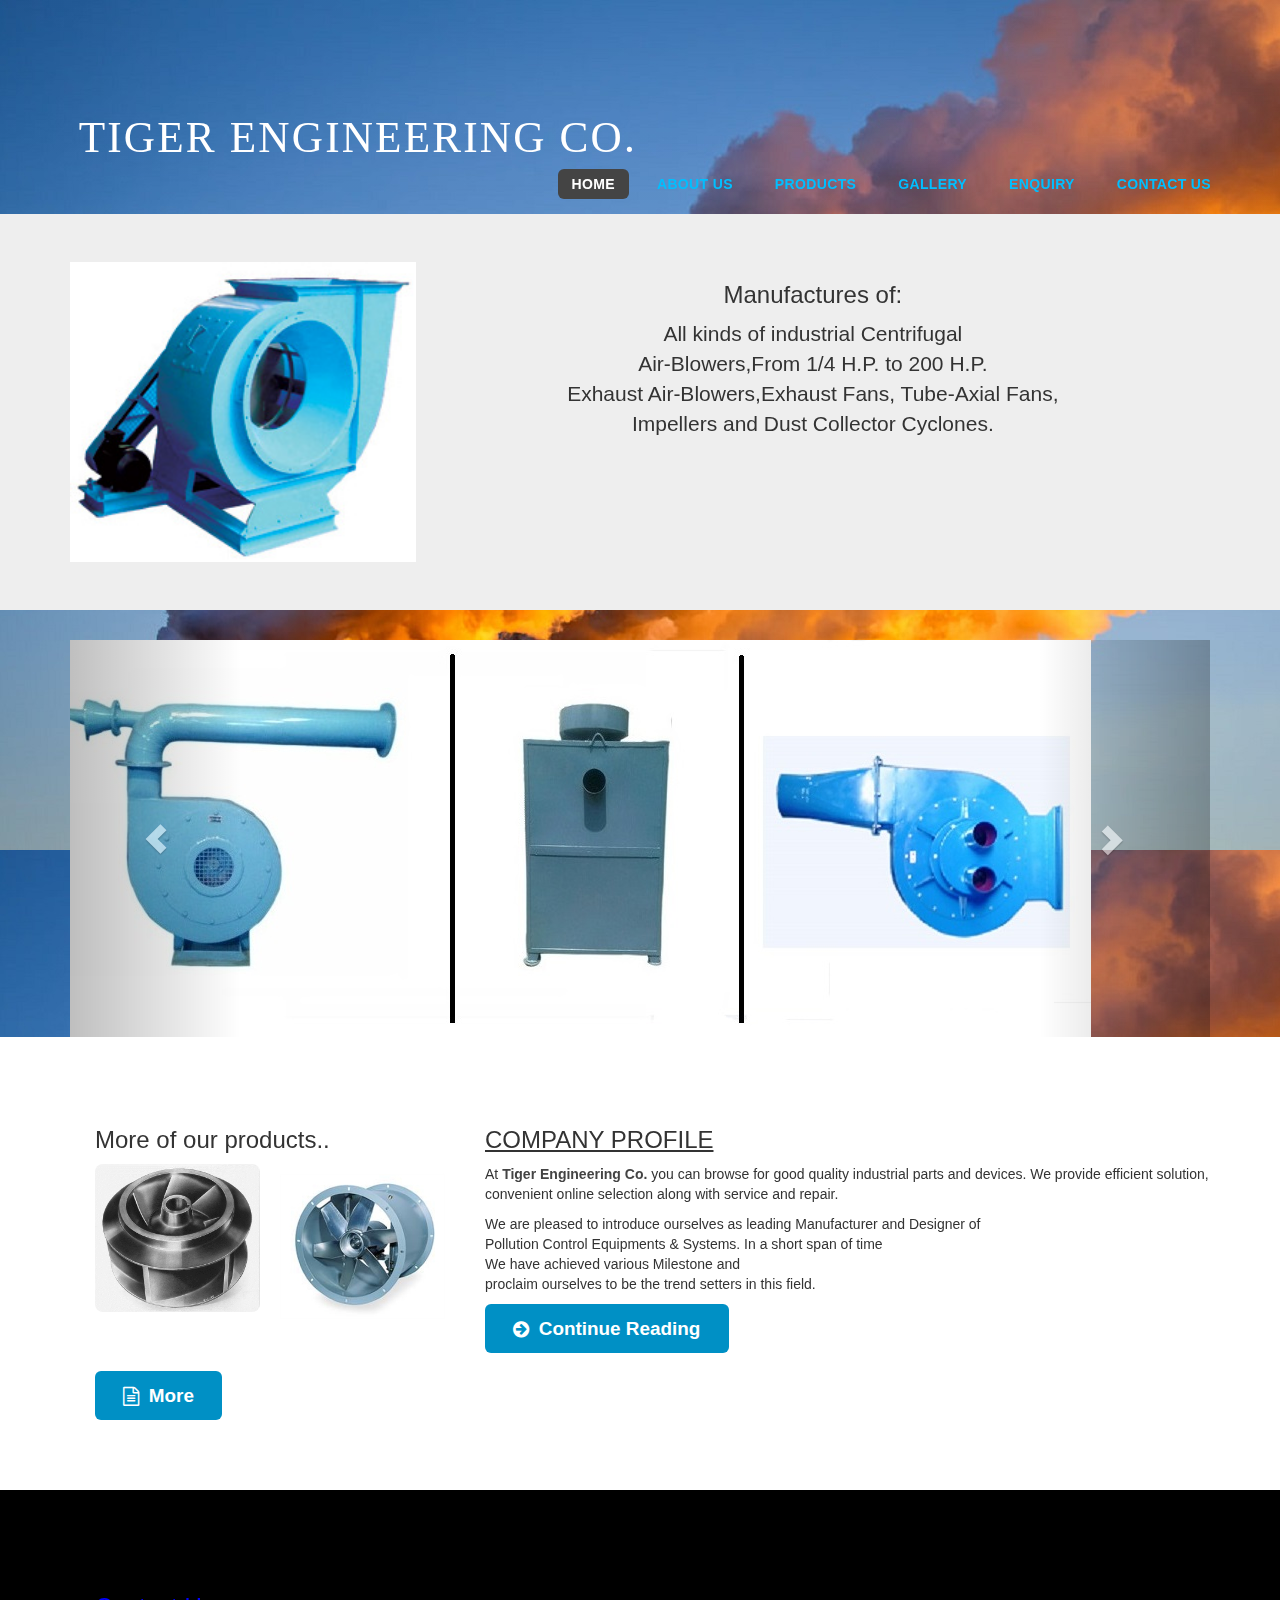
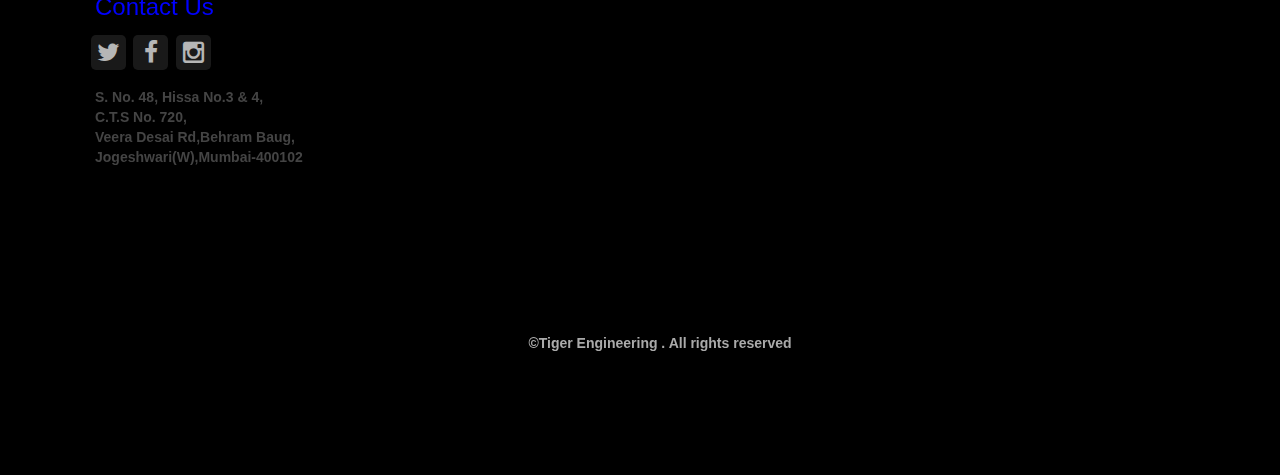
<file: index.html>
<!DOCTYPE HTML>

<html>
	<head>
		<title>homepage</title>
		<meta http-equiv="content-type" content="text/html; charset=utf-8" />
		<meta name="description" content="" />
		<meta name="keywords" content="" />
		<!--[if lte IE 8]><script src="css/ie/html5shiv.js"></script><![endif]-->
		<script src="js/jquery.min.js"></script>
		<script src="js/jquery.dropotron.min.js"></script>
		<script src="js/skel.min.js"></script>
		<script src="js/skel-layers.min.js"></script>
		<script src="js/init.js"></script>
	
		<noscript><link rel="stylesheet" href="css/skel.css" />
			<link rel="stylesheet" href="css/style.css" />
			<link rel="stylesheet" href="css/style-desktop.css" /></noscript>
		<!--[if lte IE 8]><link rel="stylesheet" href="css/ie/v8.css" /><![endif]-->
		<meta name="descripation" content="Tiger ENNG">
<link href="css/bootstrap.min.css" rel="stylesheet">
    <!--link href="css/style.css" rel="stylesheet"-->

	<!-- Latest compiled and minified CSS -->
<!--link rel="stylesheet" href="https://maxcdn.bootstrapcdn.com/bootstrap/3.3.2/css/bootstrap.min.css"-->

<!-- Optional theme -->
<!--link rel="stylesheet" href="https://maxcdn.bootstrapcdn.com/bootstrap/3.3.2/css/bootstrap-theme.min.css"-->

<script>
  (function(i,s,o,g,r,a,m){i['GoogleAnalyticsObject']=r;i[r]=i[r]||function(){
  (i[r].q=i[r].q||[]).push(arguments)},i[r].l=1*new Date();a=s.createElement(o),
  m=s.getElementsByTagName(o)[0];a.async=1;a.src=g;m.parentNode.insertBefore(a,m)
  })(window,document,'script','//www.google-analytics.com/analytics.js','ga');

  ga('create', 'UA-61256623-1', 'auto');
  ga('send', 'pageview');

</script>

</head>
<style>
		
body{

	padding-top: 40px;
	 
}
</style>
	</head>
	<body class="homepage" >

		<!-- Header -->
			<div id="header-wrapper">
				<header id="header" class="container">
				
					<!-- Logo -->
						<div id="logo">
							<h1>TIGER ENGINEERING CO.</font></h1>
							<span></span>
                            
						</div>
					
					<!-- Nav -->
						<nav id="nav">
							<ul>
								<li class="current"><a href="index.html">HOME</a></li>
								<li>
									<a href="info.html">ABOUT US</a>
									
								</li>
								<li><a href="products.html">PRODUCTS</a></li>
<li><a href="image.html">GALLERY</a></li>
								<li><a href="enquiry.html">ENQUIRY</a></li>
								<li><a href="no-sidebar.html">CONTACT US</a></li>
							</ul>
						</nav>
					
				</header>
			</div>
		
		<!-- Banner>
			<!--div id="banner-wrapper">
				<div id="banner" class="box container">
					<div class="row">
						<div class="7u">
							<h2>WELCOME</h2>
							<p>We manufacture all kinds of industrial blowers and fans.</p>
						</div>
						<div class="5u">
							<ul>
								<li><a href="no-sidebar.html" class="button big icon fa-arrow-circle-right">Write us an email</a></li>
								<li><a href="#" class="button alt big icon fa-question-circle">Know more!</a></li>
							</ul>
						</div>
					</div>
				</div>
			<!--/div-->
		
		<!-- Features -->
			<!--div id="features-wrapper">
				<div class="container">
					<div class="row">
						<div class="4u">
						
							<!-- Box -->
								<!--section class="box feature">
									<a href="left-sidebar.html" class="image featured"><img src="C:\Users\Ashutosh\Downloads\tiger web\images\aircentrifuge.jpg" alt="" /></a>
									<div class="inner">
										<header>
											<h2>Centrifugal Air Blowers</h2>
											<p>from 1/4 H.P. to 200 H.P.</p>
										</header>
										<p>Sturdy,Quiet and Reliable, centrifugal fans are the most widely used fans!
                                        Click to know more details.</p>
									</div>
								</section>

						</div-->
						<!--div class="4u">
						
							<!-- Box -->
								<!--section class="box feature">
									<a href="#" class="image featured"><img src="C:\Users\Ashutosh\Downloads\tiger web\images\exhaustblow.jpg" alt="" /></a>
									<div class="inner">
										<header>
											<h2>Exhaust Blowers</h2>
											<p>High Performance industrial fans.</p>
										</header>
										<p>Quality range of exhaust blowers to keep pace with requirement of clients. Click to know more details.</p>
									</div>
								</section>

						</div>
						<div class="4u">
						
							<!-- Box -->
								<!--section class="box feature last">
									<a href="#" class="image featured"><img src="C:\Users\Ashutosh\Downloads\tiger web\images\tube-axial-fans.jpg" alt="" /></a>
									<div class="inner">
										<header>
											<h2>Tube Axial fans</h2>
											<p>Qualitative range of axial fans. </p>
										</header>
										<p>High energy efficiency in ventilation,combustion and cooling.Click to know more details.</p>
									</div>
								</section>

						</div>
					</div>
				</div>
			</div-->
			<div class="jumbotron">
      <div class="container text-center">
	  <img src="images/dust-collector-blowers.jpg" height="300px" class="pull-left">
      	  <h2 align="center"></h2>
      	  	<h3>Manufactures of:</h3>
			<p>All kinds of industrial Centrifugal<br>
			   Air-Blowers,From 1/4 H.P. to 200 H.P.<br>
			      Exhaust Air-Blowers,Exhaust Fans, Tube-Axial Fans,<br>
			   Impellers and Dust Collector Cyclones.</p>
			   
			</div>
			</div>

   
			<div class="container">
				 <div class="carousel slide" id="screenshot-carousel" data-ride="carousel">
  	<ol class="carousel-indicators">
  	<li data-target="#screenshot-carousel" data-slide-to="0" class="active"></li>
  	<li data-target="#screenshot-carousel" data-slide-to="1"></li>
  	<li data-target="#screenshot-carousel" data-slide-to="2"></li>
  	</ol>
  	<div class="carousel-inner">
  	  <div class="item active">
  	  <img src="images/kk3.jpg" alt="text of the image">
  	  <div class="carousel-caption">
        <h3></h3>
      
      </div>
  	</div>
  	<div class="item">
  	  <img src="images/kk12.jpg" alt="text of the image">
  	  <div class="carousel-caption">
       
        
      </div>
  	</div>
  	<div class="item">
  	  <img src="images/kk9.jpg" alt="text of the image">
  	  <div class="carousel-caption">
       
        
      </div>

  	</div>
  </div>
<a class="left carousel-control" href="#screenshot-carousel" role="button" data-slide="prev">
    <span class="glyphicon glyphicon-chevron-left" aria-hidden="true"></span>
    <span class="sr-only">Previous</span>
  </a>
  <a class="right carousel-control" href="#screenshot-carousel" role="button" data-slide="next">
    <span class="glyphicon glyphicon-chevron-right" aria-hidden="true"></span>
    <span class="sr-only">Next</span>
  </a>
</div>

			</div>

		<!-- Main -->
			<div id="main-wrapper">
				<div class="container">
					<div class="row">
						<div class="4u">
						
							<!-- Sidebar -->
								<div id="sidebar">
									<section class="widget thumbnails">
										<h3>More of our products..</h3>
										<div class="grid">
											<div class="row no-collapse 50%">
												<div class="6u"><a href="#" class="image fit"><img src="images/impeller1.png" alt="" /></a></div>
												<div class="6u"><a href="#" class="image fit"><img src="images/5.jpg" alt="" /></a></div>
											</div>
											<!--div class="row no-collapse 50%">
												<div class="6u"><a href="#" class="image fit"><img src="images/impeller3.png" alt="" /></a></div>
												<div class="6u"><a href="#" class="image fit"><img src="images/impeller2.png" alt="" /></a></div>
											</div-->
										</div>
										<a href="products.HTML" class="button icon fa-file-text-o">More</a>
									</section>
								</div>
						
						</div>
						<div class="8u important(collapse)">

							<!-- Content -->
								<div id="content">
									<section class="last">
										<h3><u>COMPANY PROFILE</u></h3>
										<p>At <strong>Tiger Engineering Co.</strong> you can browse for good quality industrial parts and devices. We provide efficient solution, convenient online selection along with service and repair.
										</p>
										<p>
                                        We are pleased to introduce ourselves as leading  Manufacturer and Designer of <br> Pollution Control Equipments & Systems. In a short span of time<br> We have achieved various Milestone and  <br> proclaim ourselves to be the trend setters in this field.
                                        
                                        
                                        </p>
										<a href="info.html" class="button icon fa-arrow-circle-right">Continue Reading</a>
									</section>
								</div>

						</div>
					</div>
				</div>
			</div>

		<!-- Footer -->
			<div id="footer-wrapper">
				<footer id="footer" class="container">
					<div class="row">
						<div class="3u">
						
							<!-- Links -->
                            
                            <!--Made by Ashutosh Tripathi-->
                             <!--Made by Ajit Shukla-->
								<!--section class="widget links">
									<h3>Random Stuff</h3>
									<ul class="style2">
										<li><a href="#">iiiii</a></li>
										<li><a href="#">yyyyy</a></li>
										<li><a href="#">ooooo</a></li>
										<li><a href="#">pppp</a></li>
										<li><a href="#">555555</a></li>
									</ul>
								</section>
						
						</div-->
						<!--div class="3u">
						
							<!-- Links -->
                             <!--Made by Garima Negi-->
								<!--section class="widget links">
									<h3>Random Stuff</h3>
									<ul class="style2">
										<li><a href="#">uuuuu</a></li>
										<li><a href="#">bbbb</a></li>
										<li><a href="#">mmmm</a></li>
										<li><a href="#">nnnnn</a></li>
										<li><a href="#">qqqqq</a></li>
									</ul>
								</section>
						
						</div>
						<div class="3u">
						
							<!-- Links -->
								<!--section class="widget links">
									<h3>Random Stuff</h3>
									<ul class="style2">
										<li><a href="#">fffffff</a></li>
										<li><a href="#">gggggg</a></li>
										<li><a href="#">rrrrr</a></li>
										<li><a href="#">eeeee</a></li>
										<li><a href="#">ttttt</a></li>
									</ul>
								</section>
						
						</div>
						<div class="3u">
						
							<!-- Contact -->
								<section class="widget contact last">
									<h3>Contact Us</h3>
									<ul>
										<li><a href="#" class="icon fa-twitter"><span class="label">Twitter</span></a></li>
										<li><a href="https://www.facebook.com/groups/mmumbaikar/" class="icon fa-facebook"><span class="label">Facebook</span></a></li>
										<li><a href="#" class="icon fa-instagram"><span class="label">Instagram</span></a></li>
										
									</ul>
									<p font-color="black"><b>S. No. 48, Hissa No.3 & 4,<br/>C.T.S No. 720,<br />
									Veera Desai Rd,Behram Baug,<br />
									Jogeshwari(W),Mumbai-400102<b></p>
								</section>
						
						</div>
					</div>
					<div class="row">
						<div class="12u">
							<div id="copyright">
								<ul class="menu">
									<li>&copy;Tiger Engineering . All rights reserved</li>
								</ul>
							</div>
						</div>
					</div>
				</footer>
			</div>
<script src="http://code.jquery.com/jquery-2.1.3.min.js"></script>
<!-- Latest compiled and minified JavaScript -->
<!--script src="https://maxcdn.bootstrapcdn.com/bootstrap/3.3.2/js/bootstrap.min.js"></script-->
<script src="js/jquery.min.js"></script>
<script src="js/bootstrap.min.js"></script>

</body>
	</body>
</html>
</file>
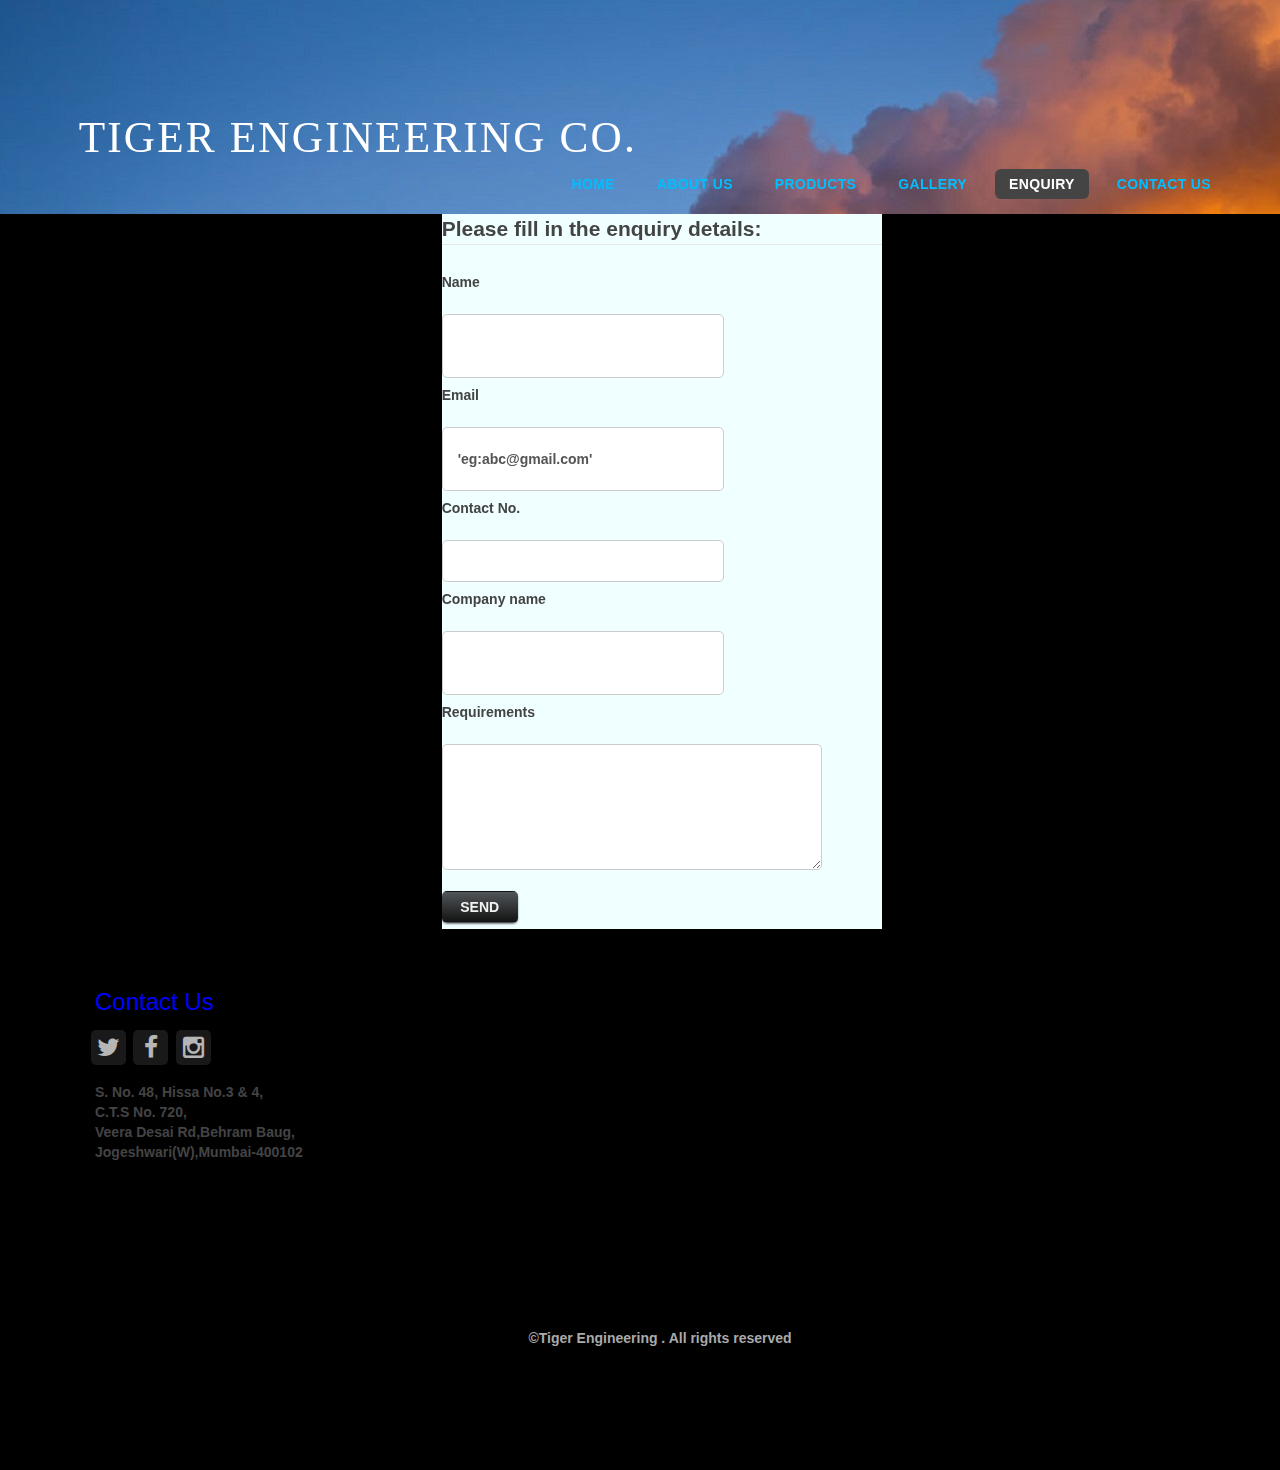
<file: enquiry.html>
<!DOCTYPE HTML>

<html>
	<head>
		<title>Enquiry</title>
		<meta http-equiv="content-type" content="text/html; charset=utf-8" />
		<meta name="description" content="" />
		<meta name="keywords" content="" />
		<!--[if lte IE 8]><script src="css/ie/html5shiv.js"></script><![endif]-->
		<script src="js/jquery.min.js"></script>
		<script src="js/jquery.dropotron.min.js"></script>
		<script src="js/skel.min.js"></script>
		<script src="js/skel-layers.min.js"></script>
		<script src="js/init.js"></script>
		<noscript>
			<link rel="stylesheet" href="css/skel.css" />
			<link rel="stylesheet" href="css/style.css" />
			<link rel="stylesheet" href="css/style-desktop.css" />
		</noscript>
		<!--[if lte IE 8]><link rel="stylesheet" href="css/ie/v8.css" /><![endif]-->
		<meta name="descripation" content="Tiger ENNG">
<link href="css/bootstrap.min.css" rel="stylesheet">
    <!--link href="css/style.css" rel="stylesheet"-->

	<!-- Latest compiled and minified CSS -->
<!--link rel="stylesheet" href="https://maxcdn.bootstrapcdn.com/bootstrap/3.3.2/css/bootstrap.min.css"-->

<!-- Optional theme -->
<!--link rel="stylesheet" href="https://maxcdn.bootstrapcdn.com/bootstrap/3.3.2/css/bootstrap-theme.min.css"-->
<script>
  (function(i,s,o,g,r,a,m){i['GoogleAnalyticsObject']=r;i[r]=i[r]||function(){
  (i[r].q=i[r].q||[]).push(arguments)},i[r].l=1*new Date();a=s.createElement(o),
  m=s.getElementsByTagName(o)[0];a.async=1;a.src=g;m.parentNode.insertBefore(a,m)
  })(window,document,'script','//www.google-analytics.com/analytics.js','ga');

  ga('create', 'UA-61256623-1', 'auto');
  ga('send', 'pageview');

</script>
</head>
<style>
body{

	padding-top: 40px;
	 left-margin:150px;
}
    
    
    form{
	margin: 0;
	padding: 0;
	border: 0;
	outline: 0;
	font-size: 100%;
	vertical-align: baseline;
	background: transparent;
}
        
#sc-contact-form,
#contactForm,
#commentform,
#contactForm{
	margin-bottom: 18px;
}

#sc-contact-form input,
#sc-contact-form textarea,
.admin-form input,
.admin-form textarea,
#contactForm input,
#contactForm textarea,
#commentform input,
#commentform textarea{
	padding: 10px 15px;
	background: #fff;
	border: 1px solid #ccc;
	border-radius: 5px;
	-moz-border-radius: 5px;
	-webkit-border-radius: 5px;
}

#sc-contact-form input,
.admin-form input,
#contactForm input,
#commentform input{
	width: 282px;
}

#sc-contact-form textarea,
.admin-form textarea,
#contactForm textarea,
#commentform textarea{
	width: 380px;
}

#sc-contact-form #submit,
.admin-form #submit,
#contactForm #submit,
#commentform input#submit{
	width: 76px;
	margin: 21px 0px;
	padding: 5px 0px;
	color: #f1f1f1;
	
	background: #515558;
	background: -webkit-gradient(linear, left top, left bottom, from(#515558), to(#131313)); 
	background: -moz-linear-gradient(top,  #515558,  #131313);
	filter: progid:DXImageTransform.Microsoft.gradient(startColorstr='#515558', endColorstr='#131313', GradientType=0);
	
	-webkit-box-shadow: 0px 1px 2px rgba(0,0,0,.5); 
	-moz-box-shadow: 0px 1px 2px rgba(0,0,0,.5); 
	box-shadow: 0px 1px 2px rgba(0,0,0,.5);
	
	border: 1px solid transparent;
}

#sc-contact-form #submit:hover,
.admin-form #submit:hover,
#contactForm #submit:hover,
#commentform input#submit:hover{
	background: #515558;
	background: -webkit-gradient(linear, left top, left bottom, from(#131313), to(#515558)); 
	background: -moz-linear-gradient(top,  #131313,  #515558);
	filter: progid:DXImageTransform.Microsoft.gradient(startColorstr='#131313', endColorstr='#515558', GradientType=0);
	
	
	
}

#sc-contact-form input,
#sc-contact-form textarea,
.admin-form input,
.admin-form textarea,
#contactForm input,
#contactForm textarea,
#commentform input,
#commentform textarea{
	color: #606060;
	font-size: 14px;
}

#sc-contact-form label,
.admin-form label,
#contactForm label,
#commentform label{
	display: block;
	font-size: 14px;
	line-height: 2.5em;
	font-weight: light;
}
    #wasup{width: 440px;height: 715px;background-color:azure;}
</style>
	</head>
	
	<body class="homepage" >
	

		<!-- Header -->
			<div id="header-wrapper">
				<header id="header" class="container">
				
					<!-- Logo -->
						<div id="logo">
							<h1>TIGER ENGINEERING CO.</font></h1>
							<span></span>
                            
						</div>
					
					<!-- Nav -->
						<nav id="nav">
							<ul>
								<li ><a href="index.html">HOME</a></li>
								<li>
									<a href="info.html">ABOUT US</a>
									
								</li>
								<li><a href="products.html">PRODUCTS</a></li>
<li><a href="image.html">GALLERY</a></li>
								<li class="current"><a href="">ENQUIRY</a></li>
								<li><a href="no-sidebar.html">CONTACT US</a></li>
							</ul>
						</nav>
					
				</header>
			</div>
		
<div class="col-lg-4" background-color="#fff">
	</div>
	<div class="col-lg-8" background-color="#FFF">
    
<div id="wasup">
   
<form name="f1" id="contactForm" action="contact.php" method="post">
								<fieldset> <legend><b>Please fill in the enquiry details:</b></legend><b>
									<div>
										<label>Name</label>
										<input name="name"  id="name" type="text" class="form-poshytip" title="Enter your full name" required />
									</div>
									<div>
										<label>Email</label>
										<input name="email"  id="email" type="email" class="form-poshytip" title="Enter your email address" required placeholder="'eg:abc@gmail.com'"/>
									</div>
                                    <div>
										<label>Contact No.</label>
										<input name="contact"  id="email" type="tel" class="form-poshytip" title="Enter your email address" required  />
									</div>
									<div>
										<label>Company name</label>
										<input name="company"  id="web" type="text" class="form-poshytip" title="Enter your website" required />
									</div>
									<div>
										<label>Requirements</label>
										<textarea  name="req"  id="comments" rows="3" cols="20" class="form-poshytip" title="Enter your comments" required ></textarea>
                                        <input type="submit" value="SEND" name="submit" id="submit" onsubmit=""/></b>
									</div>
									
									<!-- send mail configuration 
									<input type="hidden" value="youremail@yourserver.com" name="to" id="to" />
									<input type="hidden" value="youremail@yourserver.com" name="from" id="from" />
									<input type="hidden" value="From torn wordpress online" name="subject" id="subject" />
									<input type="hidden" value="send-mail.php" name="sendMailUrl" id="sendMailUrl" />-->
									<!-- ENDS send mail configuration -->
									
									
								</fieldset>
								</form>
                            </div>
</div>
		<!-- Banner>
			<!--div id="banner-wrapper">
				<div id="banner" class="box container">
					<div class="row">
						<div class="7u">
							<h2>WELCOME</h2>
							<p>We manufacture all kinds of industrial blowers and fans.</p>
						</div>
						<div class="5u">
							<ul>
								<li><a href="no-sidebar.html" class="button big icon fa-arrow-circle-right">Write us an email</a></li>
								<li><a href="#" class="button alt big icon fa-question-circle">Know more!</a></li>
							</ul>
						</div>
					</div>
				</div>
			<!--/div-->
		
		<!-- Features -->
			<!--div id="features-wrapper">
				<div class="container">
					<div class="row">
						<div class="4u">
						
							<!-- Box -->
								<!--section class="box feature">
									<a href="left-sidebar.html" class="image featured"><img src="C:\Users\Ashutosh\Downloads\tiger web\images\aircentrifuge.jpg" alt="" /></a>
									<div class="inner">
										<header>
											<h2>Centrifugal Air Blowers</h2>
											<p>from 1/4 H.P. to 200 H.P.</p>
										</header>
										<p>Sturdy,Quiet and Reliable, centrifugal fans are the most widely used fans!
                                        Click to know more details.</p>
									</div>
								</section>

						</div-->
						<!--div class="4u">
						
							<!-- Box -->
								<!--section class="box feature">
									<a href="#" class="image featured"><img src="C:\Users\Ashutosh\Downloads\tiger web\images\exhaustblow.jpg" alt="" /></a>
									<div class="inner">
										<header>
											<h2>Exhaust Blowers</h2>
											<p>High Performance industrial fans.</p>
										</header>
										<p>Quality range of exhaust blowers to keep pace with requirement of clients. Click to know more details.</p>
									</div>
								</section>

						</div>
						<div class="4u">
						
							<!-- Box -->
								<!--section class="box feature last">
									<a href="#" class="image featured"><img src="C:\Users\Ashutosh\Downloads\tiger web\images\tube-axial-fans.jpg" alt="" /></a>
									<div class="inner">
										<header>
											<h2>Tube Axial fans</h2>
											<p>Qualitative range of axial fans. </p>
										</header>
										<p>High energy efficiency in ventilation,combustion and cooling.Click to know more details.</p>
									</div>
								</section>

						</div>
					</div>
				</div>
			</div-->
		<!--	<div class="jumbotron">
      <div class="container text-center">
	  <img src="images/dust-collector-blowers.jpg" height="300px" class="pull-left">
      	  <h2 align="center"></h2>
      	  	<h3>Manufactures of:</h3>
			<p>All kinds of industrial Centrifugal<br>
			   Air-Blowers,From 1/4 H.P. to 200 H.P.<br>
			      Exhaust Air-Blowers,Exhaust Fans, Tube-Axial Fans,<br>
			   Impellers and Dust Collector Cyclones.</p>
			   
			</div>
			</div>

   
			<div class="container">
				 <div class="carousel slide" id="screenshot-carousel" data-ride="carousel">
  	<ol class="carousel-indicators">
  	<li data-target="#screenshot-carousel" data-slide-to="0" class="active"></li>
  	<li data-target="#screenshot-carousel" data-slide-to="1"></li>
  	<li data-target="#screenshot-carousel" data-slide-to="2"></li>
  	</ol>
  	<div class="carousel-inner">
  	  <div class="item active">
  	  <img src="images/kk3.jpg" alt="text of the image">
  	  <div class="carousel-caption">
        <h3></h3>
      
      </div>
  	</div>
  	<div class="item">
  	  <img src="images/kk12.jpg" alt="text of the image">
  	  <div class="carousel-caption">
       
        
      </div>
  	</div>
  	<div class="item">
  	  <img src="images/kk9.jpg" alt="text of the image">
  	  <div class="carousel-caption">
       
        
      </div>

  	</div>
  </div>
<a class="left carousel-control" href="#screenshot-carousel" role="button" data-slide="prev">
    <span class="glyphicon glyphicon-chevron-left" aria-hidden="true"></span>
    <span class="sr-only">Previous</span>
  </a>
  <a class="right carousel-control" href="#screenshot-carousel" role="button" data-slide="next">
    <span class="glyphicon glyphicon-chevron-right" aria-hidden="true"></span>
    <span class="sr-only">Next</span>
  </a>
</div>

			</div>

		<!-- Main -->
		<!--	<div id="main-wrapper">
				<div class="container">
					<div class="row">
						<div class="4u">
						
							<!-- Sidebar -->
								<!--<div id="sidebar">
								<section class="widget thumbnails">
										<h3>More of our products..</h3>
										<div class="grid">
											<div class="row no-collapse 50%">
												<div class="6u"><a href="#" class="image fit"><img src="images/impeller1.png" alt="" /></a></div>
												<div class="6u"><a href="#" class="image fit"><img src="images/5.jpg" alt="" /></a></div>
											</div>
											<!--div class="row no-collapse 50%">
												<div class="6u"><a href="#" class="image fit"><img src="images/impeller3.png" alt="" /></a></div>
												<div class="6u"><a href="#" class="image fit"><img src="images/impeller2.png" alt="" /></a></div>
											</div-->
									<!--	</div>
										<a href="left-sidebar.html" class="button icon fa-file-text-o">More</a>
									</section>
								</div>
						
						</div>
						<div class="8u important(collapse)">

							<!-- Content -->
							<!--	<div id="content">
									<section class="last">
										<h3><u>COMPANY PROFILE</u></h3>
										<p>At <strong>Tiger Engineering Co.</strong> you can browse for good quality industrial parts and devices. We provide efficient solution, convenient online selection along with service and repair.
										</p>
										<p>
                                        We are pleased to introduce ourselves as leading  Manufacturer and Designer of <br> Pollution Control Equipments & Systems. In a short span of time<br> We have achieved various Milestone and  <br> proclaim ourselves to be the trend setters in this field.
                                        
                                        
                                        </p>
										<a href="info.html" class="button icon fa-arrow-circle-right">Continue Reading</a>
									</section>
								</div>

						</div>
					</div>
				</div>
			</div>

		<!-- Footer -->
			<div id="footer-wrapper">
				<footer id="footer" class="container">
					<div class="row">
						<div class="3u">
						
							<!-- Links -->
								<!--section class="widget links">
									<h3>Random Stuff</h3>
									<ul class="style2">
										<li><a href="#">iiiii</a></li>
										<li><a href="#">yyyyy</a></li>
										<li><a href="#">ooooo</a></li>
										<li><a href="#">pppp</a></li>
										<li><a href="#">555555</a></li>
									</ul>
								</section>
						
						</div-->
						<!--div class="3u">
						
							<!-- Links -->
								<!--section class="widget links">
									<h3>Random Stuff</h3>
									<ul class="style2">
										<li><a href="#">uuuuu</a></li>
										<li><a href="#">bbbb</a></li>
										<li><a href="#">mmmm</a></li>
										<li><a href="#">nnnnn</a></li>
										<li><a href="#">qqqqq</a></li>
									</ul>
								</section>
						
						</div>
						<div class="3u">
						
							<!-- Links -->
								<!--section class="widget links">
									<h3>Random Stuff</h3>
									<ul class="style2">
										<li><a href="#">fffffff</a></li>
										<li><a href="#">gggggg</a></li>
										<li><a href="#">rrrrr</a></li>
										<li><a href="#">eeeee</a></li>
										<li><a href="#">ttttt</a></li>
									</ul>
								</section>
						
						</div>
						<div class="3u">
						
							<!-- Contact -->
								<section class="widget contact last">
									<h3>Contact Us</h3>
									<ul>
										<li><a href="#" class="icon fa-twitter"><span class="label">Twitter</span></a></li>
										<li><a href="https://www.facebook.com/groups/mmumbaikar/" class="icon fa-facebook"><span class="label">Facebook</span></a></li>
										<li><a href="#" class="icon fa-instagram"><span class="label">Instagram</span></a></li>
										
									</ul>
									<p font-color="black"><b>S. No. 48, Hissa No.3 & 4,<br/>C.T.S No. 720,<br />
									Veera Desai Rd,Behram Baug,<br />
									Jogeshwari(W),Mumbai-400102<b></p>
								</section>
						
						</div>
					</div>
					<div class="row">
						<div class="12u">
							<div id="copyright">
								<ul class="menu">
									<li>&copy;Tiger Engineering . All rights reserved</li>
								</ul>
							</div>
						</div>
					</div>
				</footer>
			</div>
<script src="http://code.jquery.com/jquery-2.1.3.min.js"></script>
<!-- Latest compiled and minified JavaScript -->
<!--script src="https://maxcdn.bootstrapcdn.com/bootstrap/3.3.2/js/bootstrap.min.js"></script-->
<script src="js/jquery.min.js"></script>
<script src="js/bootstrap.min.js"></script>

</body>
	</body>
</html>
</file>
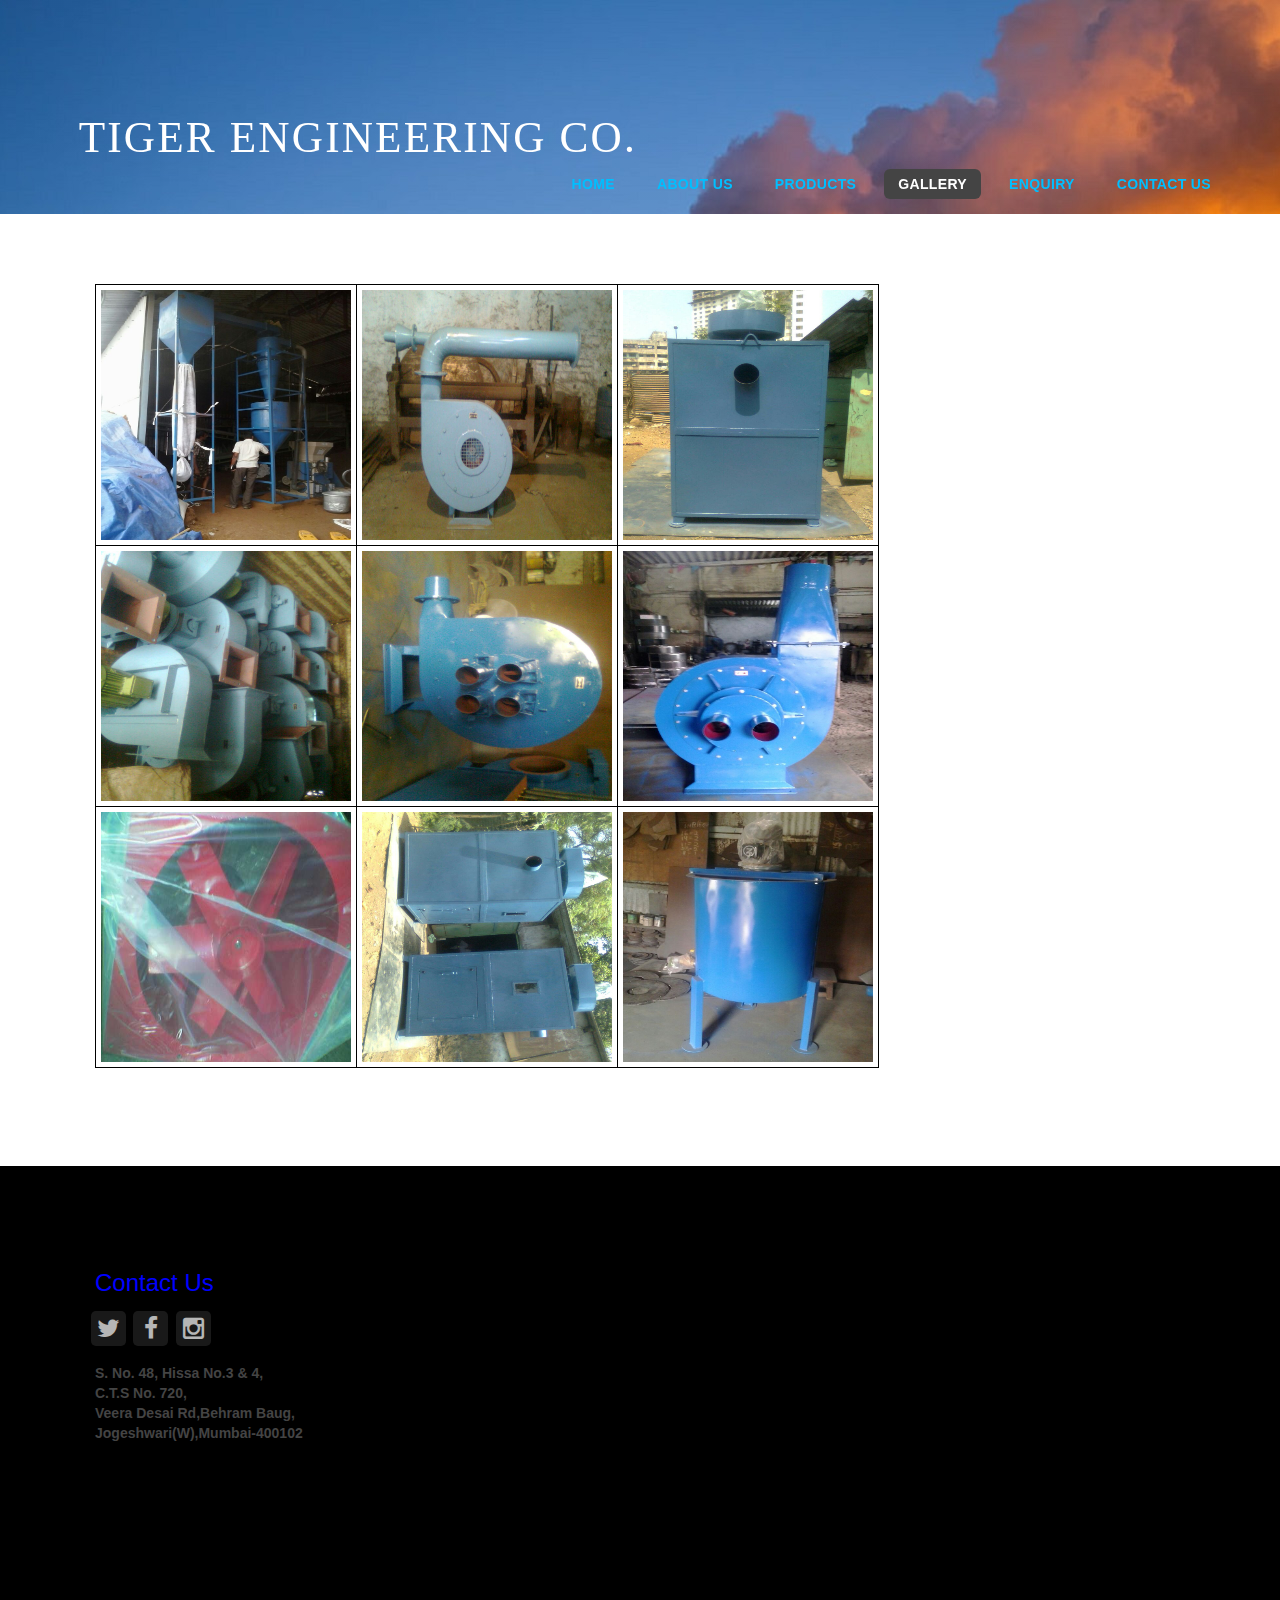
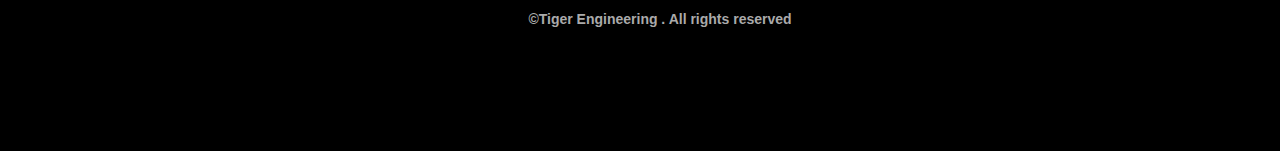
<file: image.html>
<!DOCTYPE HTML>

<html>
	<head>
		<title>Gallery</title>
		<meta http-equiv="content-type" content="text/html; charset=utf-8" />
		<meta name="description" content="" />
		<meta name="keywords" content="" />
		<!--[if lte IE 8]><script src="css/ie/html5shiv.js"></script><![endif]-->
		<script src="js/jquery.min.js"></script>
		<script src="js/jquery.dropotron.min.js"></script>
		<script src="js/skel.min.js"></script>
		<script src="js/skel-layers.min.js"></script>
		<script src="js/init.js"></script>
		<noscript>
			<link rel="stylesheet" href="css/skel.css" />
			<link rel="stylesheet" href="css/style.css" />
			<link rel="stylesheet" href="css/style-desktop.css" />
		</noscript>
		<!--[if lte IE 8]><link rel="stylesheet" href="css/ie/v8.css" /><![endif]-->
		<meta name="descripation" content="Tiger ENNG">
<link href="css/bootstrap.min.css" rel="stylesheet">
    <!--link href="css/style.css" rel="stylesheet"-->

	<!-- Latest compiled and minified CSS -->
<!--link rel="stylesheet" href="https://maxcdn.bootstrapcdn.com/bootstrap/3.3.2/css/bootstrap.min.css"-->

<!-- Optional theme -->
<!--link rel="stylesheet" href="https://maxcdn.bootstrapcdn.com/bootstrap/3.3.2/css/bootstrap-theme.min.css"-->
<script>
  (function(i,s,o,g,r,a,m){i['GoogleAnalyticsObject']=r;i[r]=i[r]||function(){
  (i[r].q=i[r].q||[]).push(arguments)},i[r].l=1*new Date();a=s.createElement(o),
  m=s.getElementsByTagName(o)[0];a.async=1;a.src=g;m.parentNode.insertBefore(a,m)
  })(window,document,'script','//www.google-analytics.com/analytics.js','ga');

  ga('create', 'UA-61256623-1', 'auto');
  ga('send', 'pageview');

</script>
</head>
<style>
body{

	padding-top: 40px;
	 
}
    
    table, th, td {
    border: 1px solid black;
    padding: 5px;
}
table {
    border-spacing: 15px;
}
</style>
	</head>
	<body class="homepage" >

		<!-- Header -->
			<div id="header-wrapper">
				<header id="header" class="container">
				
					<!-- Logo -->
						<div id="logo">
							<h1>TIGER ENGINEERING CO.</font></h1>
							<span></span>
                            
						</div>
					
					<!-- Nav -->
						<nav id="nav">
							<ul>
								<li ><a href="index.html">HOME</a></li>
								<li>
									<a href="info.html">ABOUT US</a>
									
								</li>
								<li><a href="products.html">PRODUCTS</a></li>
<li class="current"><a href="image.html">GALLERY</a></li>
								<li><a href="enquiry.html">ENQUIRY</a></li>
								<li><a href="no-sidebar.html">CONTACT US</a></li>
							</ul>
						</nav>
					
				</header>
			</div>
		
		<!-- Banner>
			<!--div id="banner-wrapper">
				<div id="banner" class="box container">
					<div class="row">
						<div class="7u">
							<h2>WELCOME</h2>
							<p>We manufacture all kinds of industrial blowers and fans.</p>
						</div>
						<div class="5u">
							<ul>
								<li><a href="no-sidebar.html" class="button big icon fa-arrow-circle-right">Write us an email</a></li>
								<li><a href="#" class="button alt big icon fa-question-circle">Know more!</a></li>
							</ul>
						</div>
					</div>
				</div>
			<!--/div-->
		
		<!-- Features -->
			<!--div id="features-wrapper">
				<div class="container">
					<div class="row">
						<div class="4u">
						
							<!-- Box -->
								<!--section class="box feature">
									<a href="left-sidebar.html" class="image featured"><img src="C:\Users\Ashutosh\Downloads\tiger web\images\aircentrifuge.jpg" alt="" /></a>
									<div class="inner">
										<header>
											<h2>Centrifugal Air Blowers</h2>
											<p>from 1/4 H.P. to 200 H.P.</p>
										</header>
										<p>Sturdy,Quiet and Reliable, centrifugal fans are the most widely used fans!
                                        Click to know more details.</p>
									</div>
								</section>

						</div-->
						<!--div class="4u">
						
							<!-- Box -->
								<!--section class="box feature">
									<a href="#" class="image featured"><img src="C:\Users\Ashutosh\Downloads\tiger web\images\exhaustblow.jpg" alt="" /></a>
									<div class="inner">
										<header>
											<h2>Exhaust Blowers</h2>
											<p>High Performance industrial fans.</p>
										</header>
										<p>Quality range of exhaust blowers to keep pace with requirement of clients. Click to know more details.</p>
									</div>
								</section>

						</div>
						<div class="4u">
						
							<!-- Box -->
								<!--section class="box feature last">
									<a href="#" class="image featured"><img src="C:\Users\Ashutosh\Downloads\tiger web\images\tube-axial-fans.jpg" alt="" /></a>
									<div class="inner">
										<header>
											<h2>Tube Axial fans</h2>
											<p>Qualitative range of axial fans. </p>
										</header>
										<p>High energy efficiency in ventilation,combustion and cooling.Click to know more details.</p>
									</div>
								</section>

						</div>
					</div>
				</div>
			</div-->
			

			</div>

		<!-- Main -->
			<div id="main-wrapper">
				<div class="container">
					<div class="row">
						<div class="4u">
						<table style="width:100%">
  <tr>
      <td><img src="images/11.jpg" height= 250 width= 250></td>
    <td><img src="images/14.jpg" height= 250 width= 250></td>		
    <td><img src="images/15.jpg" height= 250 width= 250></td>
  </tr>
  <tr>
    <td><img src="images/16.jpg" height= 250 width= 250></td>
    <td><img src="images/33.jpg" height= 250 width= 250></td>		
    <td><img src="images/22.jpg" height= 250 width= 250></td>
  </tr>
                             <tr>
    <td><img src="images/19.jpg" height= 250 width= 250></td>
    <td><img src="images/55.jpg" height= 250 width= 250></td>		
    <td><img src="images/99.jpg" height= 250 width= 250></td>
  </tr>
                            </table>
						</div>
					</div>
				</div>
			</div>

		<!-- Footer -->
			<div id="footer-wrapper">
				<footer id="footer" class="container">
					<div class="row">
						<div class="3u">
						
							<!-- Links -->
								<!--section class="widget links">
									<h3>Random Stuff</h3>
									<ul class="style2">
										<li><a href="#">iiiii</a></li>
										<li><a href="#">yyyyy</a></li>
										<li><a href="#">ooooo</a></li>
										<li><a href="#">pppp</a></li>
										<li><a href="#">555555</a></li>
									</ul>
								</section>
						
						</div-->
						<!--div class="3u">
						
							<!-- Links -->
								<!--section class="widget links">
									<h3>Random Stuff</h3>
									<ul class="style2">
										<li><a href="#">uuuuu</a></li>
										<li><a href="#">bbbb</a></li>
										<li><a href="#">mmmm</a></li>
										<li><a href="#">nnnnn</a></li>
										<li><a href="#">qqqqq</a></li>
									</ul>
								</section>
						
						</div>
						<div class="3u">
						
							<!-- Links -->
								<!--section class="widget links">
									<h3>Random Stuff</h3>
									<ul class="style2">
										<li><a href="#">fffffff</a></li>
										<li><a href="#">gggggg</a></li>
										<li><a href="#">rrrrr</a></li>
										<li><a href="#">eeeee</a></li>
										<li><a href="#">ttttt</a></li>
									</ul>
								</section>
						
						</div>
						<div class="3u">
						
							<!-- Contact -->
								<section class="widget contact last">
									<h3>Contact Us</h3>
									<ul>
										<li><a href="#" class="icon fa-twitter"><span class="label">Twitter</span></a></li>
										<li><a href="https://www.facebook.com/groups/mmumbaikar/" class="icon fa-facebook"><span class="label">Facebook</span></a></li>
										<li><a href="#" class="icon fa-instagram"><span class="label">Instagram</span></a></li>
										
									</ul>
									<p font-color="black"><b>S. No. 48, Hissa No.3 & 4,<br/>C.T.S No. 720,<br />
									Veera Desai Rd,Behram Baug,<br />
									Jogeshwari(W),Mumbai-400102<b></p>
								</section>
						
						</div>
					</div>
					<div class="row">
						<div class="12u">
							<div id="copyright">
								<ul class="menu">
									<li>&copy;Tiger Engineering . All rights reserved</li>
								</ul>
							</div>
						</div>
					</div>
				</footer>
			</div>
<script src="http://code.jquery.com/jquery-2.1.3.min.js"></script>
<!-- Latest compiled and minified JavaScript -->
<!--script src="https://maxcdn.bootstrapcdn.com/bootstrap/3.3.2/js/bootstrap.min.js"></script-->
<script src="js/jquery.min.js"></script>
<script src="js/bootstrap.min.js"></script>

</body>
	</body>
</html>
</file>
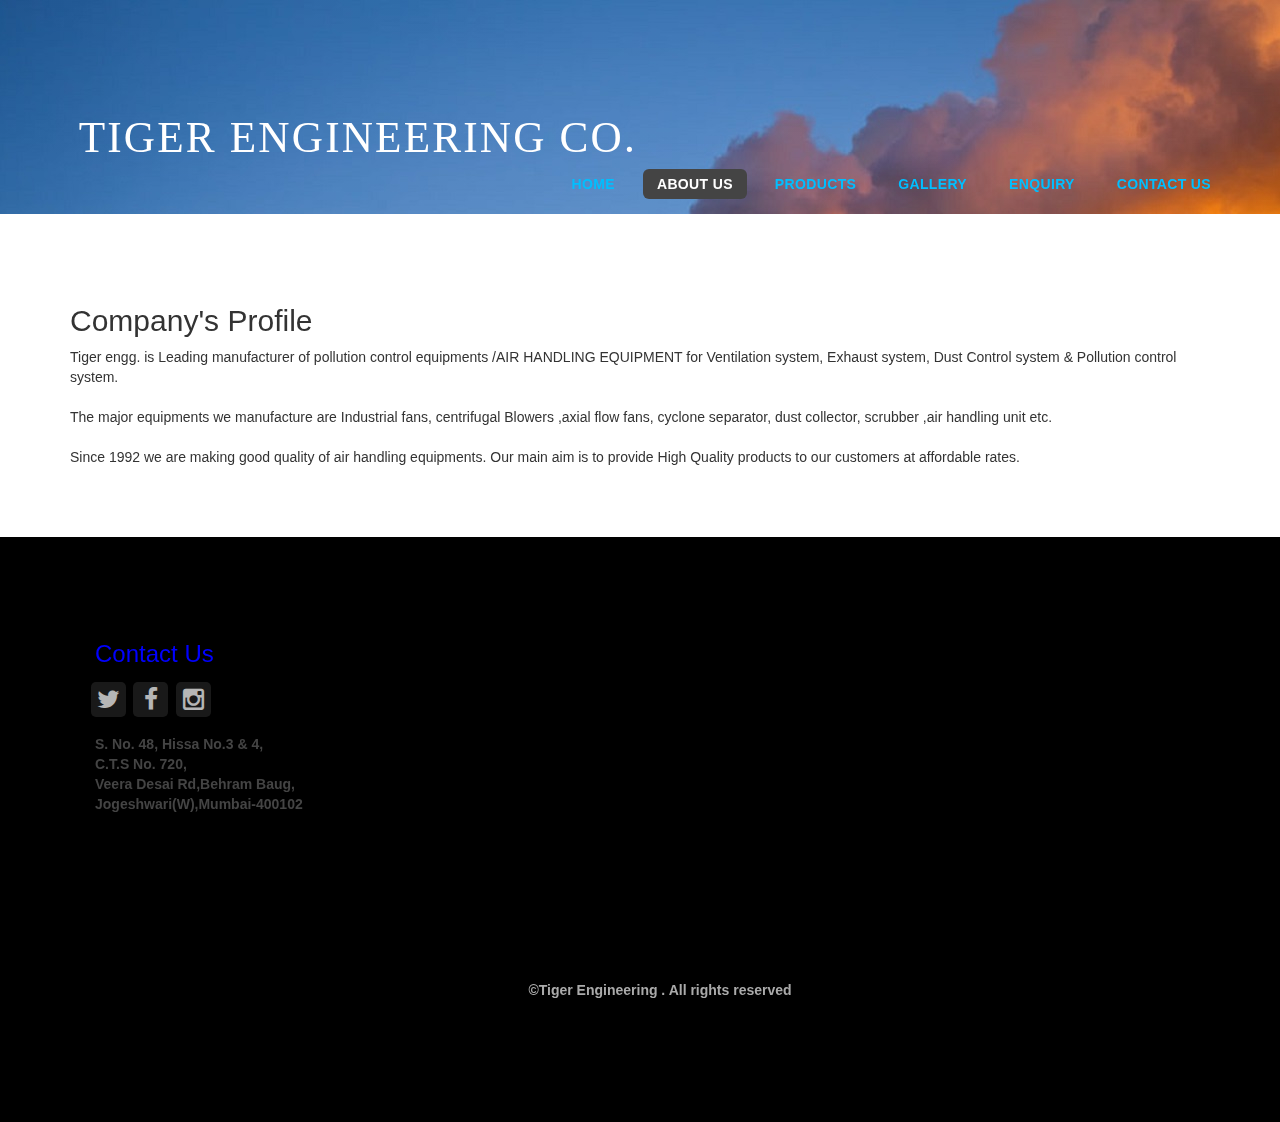
<file: info.html>
<!DOCTYPE HTML>

<html>
	<head>
		<title>About us</title>
		<meta http-equiv="content-type" content="text/html; charset=utf-8" />
		<meta name="description" content="" />
		<meta name="keywords" content="" />
		<!--[if lte IE 8]><script src="css/ie/html5shiv.js"></script><![endif]-->
		<script src="js/jquery.min.js"></script>
		<script src="js/jquery.dropotron.min.js"></script>
		<script src="js/skel.min.js"></script>
		<script src="js/skel-layers.min.js"></script>
		<script src="js/init.js"></script>
		<noscript>
			<link rel="stylesheet" href="css/skel.css" />
			<link rel="stylesheet" href="css/style.css" />
			<link rel="stylesheet" href="css/style-desktop.css" />
		</noscript>
		<!--[if lte IE 8]><link rel="stylesheet" href="css/ie/v8.css" /><![endif]-->
		<meta name="descripation" content="Tiger ENNG">
<link href="css/bootstrap.min.css" rel="stylesheet">
    <!--link href="css/style.css" rel="stylesheet"-->

	<!-- Latest compiled and minified CSS -->
<!--link rel="stylesheet" href="https://maxcdn.bootstrapcdn.com/bootstrap/3.3.2/css/bootstrap.min.css"-->

<!-- Optional theme -->
<!--link rel="stylesheet" href="https://maxcdn.bootstrapcdn.com/bootstrap/3.3.2/css/bootstrap-theme.min.css"-->
<script>
  (function(i,s,o,g,r,a,m){i['GoogleAnalyticsObject']=r;i[r]=i[r]||function(){
  (i[r].q=i[r].q||[]).push(arguments)},i[r].l=1*new Date();a=s.createElement(o),
  m=s.getElementsByTagName(o)[0];a.async=1;a.src=g;m.parentNode.insertBefore(a,m)
  })(window,document,'script','//www.google-analytics.com/analytics.js','ga');

  ga('create', 'UA-61256623-1', 'auto');
  ga('send', 'pageview');

</script>
</head>
<style>
body{

	padding-top: 40px;
	 
}
</style>
	</head>
	<body class="homepage" >

		<!-- Header -->
			<div id="header-wrapper">
				<header id="header" class="container">
				
					<!-- Logo -->
						<div id="logo">
							<h1>TIGER ENGINEERING CO.</font></h1>
							<span></span>
                            
						</div>
					
					<!-- Nav -->
						<nav id="nav">
							<ul>
								<li ><a href="index.html">HOME</a></li>
								<li class="current">
									<a href="info.html">ABOUT US</a>
									
								</li>
								<li><a href="products.html">PRODUCTS</a></li>
<li><a href="image.html">GALLERY</a></li>
								<li><a href="enquiry.html">ENQUIRY</a></li>
								<li><a href="no-sidebar.html">CONTACT US</a></li>
							</ul>
						</nav>
					
				</header>
			</div>
		
		<!-- Banner>
			<!--div id="banner-wrapper">
				<div id="banner" class="box container">
					<div class="row">
						<div class="7u">
							<h2>WELCOME</h2>
							<p>We manufacture all kinds of industrial blowers and fans.</p>
						</div>
						<div class="5u">
							<ul>
								<li><a href="no-sidebar.html" class="button big icon fa-arrow-circle-right">Write us an email</a></li>
								<li><a href="#" class="button alt big icon fa-question-circle">Know more!</a></li>
							</ul>
						</div>
					</div>
				</div>
			<!--/div-->
		
		<!-- Features -->
			<!--div id="features-wrapper">
				<div class="container">
					<div class="row">
						<div class="4u">
						
							<!-- Box -->
								<!--section class="box feature">
									<a href="left-sidebar.html" class="image featured"><img src="C:\Users\Ashutosh\Downloads\tiger web\images\aircentrifuge.jpg" alt="" /></a>
									<div class="inner">
										<header>
											<h2>Centrifugal Air Blowers</h2>
											<p>from 1/4 H.P. to 200 H.P.</p>
										</header>
										<p>Sturdy,Quiet and Reliable, centrifugal fans are the most widely used fans!
                                        Click to know more details.</p>
									</div>
								</section>

						</div-->
						<!--div class="4u">
						
							<!-- Box -->
								<!--section class="box feature">
									<a href="#" class="image featured"><img src="C:\Users\Ashutosh\Downloads\tiger web\images\exhaustblow.jpg" alt="" /></a>
									<div class="inner">
										<header>
											<h2>Exhaust Blowers</h2>
											<p>High Performance industrial fans.</p>
										</header>
										<p>Quality range of exhaust blowers to keep pace with requirement of clients. Click to know more details.</p>
									</div>
								</section>

						</div>
						<div class="4u">
						
							<!-- Box -->
								<!--section class="box feature last">
									<a href="#" class="image featured"><img src="C:\Users\Ashutosh\Downloads\tiger web\images\tube-axial-fans.jpg" alt="" /></a>
									<div class="inner">
										<header>
											<h2>Tube Axial fans</h2>
											<p>Qualitative range of axial fans. </p>
										</header>
										<p>High energy efficiency in ventilation,combustion and cooling.Click to know more details.</p>
									</div>
								</section>

						</div>
					</div>
				</div>
			</div-->
			

			</div>
<!-- Main -->
			<div id="main-wrapper">
				<div class="container">
					<div id="content">

						<!-- Content -->
							<article>

								<h2>Company's Profile</h2>
                               
								<p>Tiger engg.  is Leading manufacturer of  pollution control equipments /AIR HANDLING EQUIPMENT for Ventilation system, Exhaust system,  Dust Control system & Pollution control system.
                                    <br>
                                    <br>
                                    
 
The major  equipments  we manufacture are Industrial fans, centrifugal Blowers ,axial flow fans, cyclone separator, dust collector, scrubber ,air handling unit etc. 
 
                                    <br>
                                    <br>
                                    
Since 1992 we are  making good quality of air handling equipments. Our main aim is to provide High Quality products to our customers at affordable rates.
	</p>


							</article>

					</div>
				</div>
			</div>

		
		<!-- Footer -->
			<div id="footer-wrapper">
				<footer id="footer" class="container">
					<div class="row">
						<div class="3u">
						
							<!-- Links -->
								<!--section class="widget links">
									<h3>Random Stuff</h3>
									<ul class="style2">
										<li><a href="#">iiiii</a></li>
										<li><a href="#">yyyyy</a></li>
										<li><a href="#">ooooo</a></li>
										<li><a href="#">pppp</a></li>
										<li><a href="#">555555</a></li>
									</ul>
								</section>
						
						</div-->
						<!--div class="3u">
						
							<!-- Links -->
								<!--section class="widget links">
									<h3>Random Stuff</h3>
									<ul class="style2">
										<li><a href="#">uuuuu</a></li>
										<li><a href="#">bbbb</a></li>
										<li><a href="#">mmmm</a></li>
										<li><a href="#">nnnnn</a></li>
										<li><a href="#">qqqqq</a></li>
									</ul>
								</section>
						
						</div>
						<div class="3u">
						
							<!-- Links -->
								<!--section class="widget links">
									<h3>Random Stuff</h3>
									<ul class="style2">
										<li><a href="#">fffffff</a></li>
										<li><a href="#">gggggg</a></li>
										<li><a href="#">rrrrr</a></li>
										<li><a href="#">eeeee</a></li>
										<li><a href="#">ttttt</a></li>
									</ul>
								</section>
						
						</div>
						<div class="3u">
						
							<!-- Contact -->
								<section class="widget contact last">
									<h3>Contact Us</h3>
									<ul>
										<li><a href="#" class="icon fa-twitter"><span class="label">Twitter</span></a></li>
										<li><a href="https://www.facebook.com/groups/mmumbaikar/" class="icon fa-facebook"><span class="label">Facebook</span></a></li>
										<li><a href="#" class="icon fa-instagram"><span class="label">Instagram</span></a></li>
										
									</ul>
									<p font-color="black"><b>S. No. 48, Hissa No.3 & 4,<br/>C.T.S No. 720,<br />
									Veera Desai Rd,Behram Baug,<br />
									Jogeshwari(W),Mumbai-400102<b></p>
								</section>
						
						</div>
					</div>
					<div class="row">
						<div class="12u">
							<div id="copyright">
								<ul class="menu">
									<li>&copy;Tiger Engineering . All rights reserved</li>
								</ul>
							</div>
						</div>
					</div>
				</footer>
			</div>
<script src="http://code.jquery.com/jquery-2.1.3.min.js"></script>
<!-- Latest compiled and minified JavaScript -->
<!--script src="https://maxcdn.bootstrapcdn.com/bootstrap/3.3.2/js/bootstrap.min.js"></script-->
<script src="js/jquery.min.js"></script>
<script src="js/bootstrap.min.js"></script>

</body>
	</body>
</html>
</file>
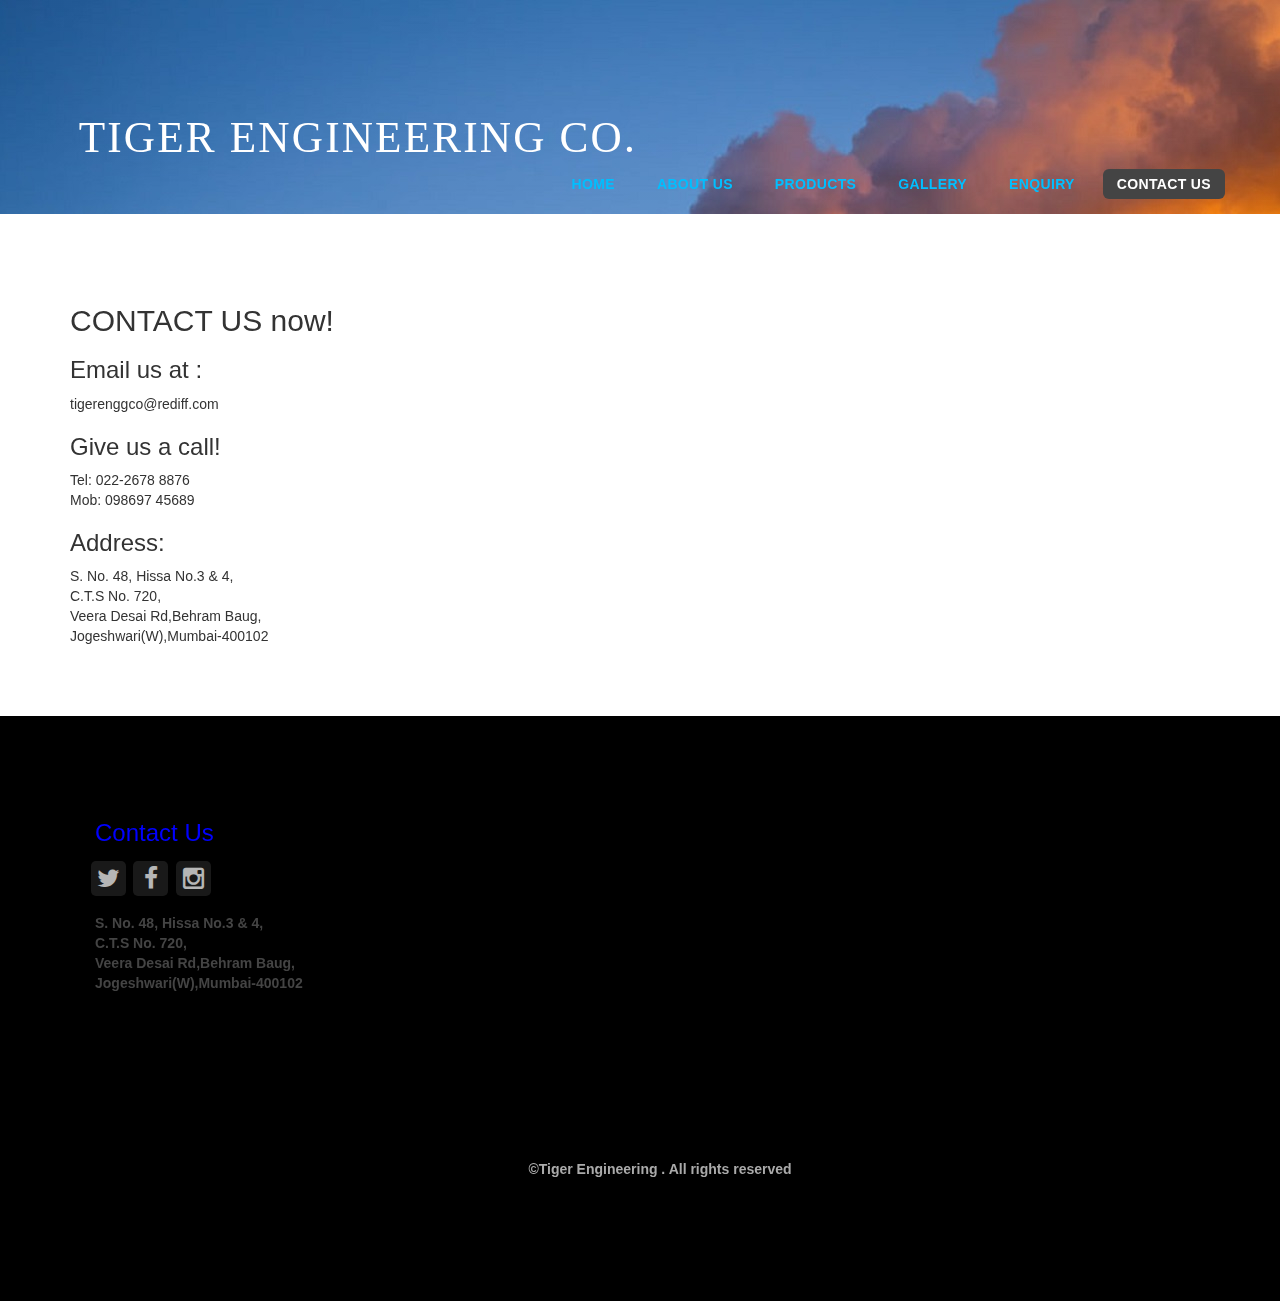
<file: no-sidebar.html>
<!DOCTYPE HTML>

<html>
	<head>
		<title>Contact Info</title>
		<meta http-equiv="content-type" content="text/html; charset=utf-8" />
		<meta name="description" content="" />
		<meta name="keywords" content="" />
		<!--[if lte IE 8]><script src="css/ie/html5shiv.js"></script><![endif]-->
		<script src="js/jquery.min.js"></script>
		<script src="js/jquery.dropotron.min.js"></script>
		<script src="js/skel.min.js"></script>
		<script src="js/skel-layers.min.js"></script>
		<script src="js/init.js"></script>
		<noscript>
			<link rel="stylesheet" href="css/skel.css" />
			<link rel="stylesheet" href="css/style.css" />
			<link rel="stylesheet" href="css/style-desktop.css" />
		</noscript>
		<!--[if lte IE 8]><link rel="stylesheet" href="css/ie/v8.css" /><![endif]-->
		<meta name="descripation" content="Tiger ENNG">
<link href="css/bootstrap.min.css" rel="stylesheet">
    <!--link href="css/style.css" rel="stylesheet"-->

	<!-- Latest compiled and minified CSS -->
<!--link rel="stylesheet" href="https://maxcdn.bootstrapcdn.com/bootstrap/3.3.2/css/bootstrap.min.css"-->

<!-- Optional theme -->
<!--link rel="stylesheet" href="https://maxcdn.bootstrapcdn.com/bootstrap/3.3.2/css/bootstrap-theme.min.css"-->
<script>
  (function(i,s,o,g,r,a,m){i['GoogleAnalyticsObject']=r;i[r]=i[r]||function(){
  (i[r].q=i[r].q||[]).push(arguments)},i[r].l=1*new Date();a=s.createElement(o),
  m=s.getElementsByTagName(o)[0];a.async=1;a.src=g;m.parentNode.insertBefore(a,m)
  })(window,document,'script','//www.google-analytics.com/analytics.js','ga');

  ga('create', 'UA-61256623-1', 'auto');
  ga('send', 'pageview');

</script>
</head>
<style>
body{

	padding-top: 40px;
	 
}
</style>
	</head>
	<body class="homepage" >

		<!-- Header -->
			<div id="header-wrapper">
				<header id="header" class="container">
				
					<!-- Logo -->
						<div id="logo">
							<h1>TIGER ENGINEERING CO.</font></h1>
							<span></span>
                            
						</div>
					
					<!-- Nav -->
						<nav id="nav">
							<ul>
								<li ><a href="index.html">HOME</a></li>
								<li>
									<a href="info.html">ABOUT US</a>
									
								</li>
								<li><a href="products.html">PRODUCTS</a></li>
<li><a href="image.html">GALLERY</a></li>
								<li><a href="enquiry.html">ENQUIRY</a></li>
								<li class="current"><a href="no-sidebar.html">CONTACT US</a></li>
							</ul>
						</nav>
					
				</header>
			</div>
		
		<!-- Banner>
			<!--div id="banner-wrapper">
				<div id="banner" class="box container">
					<div class="row">
						<div class="7u">
							<h2>WELCOME</h2>
							<p>We manufacture all kinds of industrial blowers and fans.</p>
						</div>
						<div class="5u">
							<ul>
								<li><a href="no-sidebar.html" class="button big icon fa-arrow-circle-right">Write us an email</a></li>
								<li><a href="#" class="button alt big icon fa-question-circle">Know more!</a></li>
							</ul>
						</div>
					</div>
				</div>
			<!--/div-->
		
		<!-- Features -->
			<!--div id="features-wrapper">
				<div class="container">
					<div class="row">
						<div class="4u">
						
							<!-- Box -->
								<!--section class="box feature">
									<a href="left-sidebar.html" class="image featured"><img src="C:\Users\Ashutosh\Downloads\tiger web\images\aircentrifuge.jpg" alt="" /></a>
									<div class="inner">
										<header>
											<h2>Centrifugal Air Blowers</h2>
											<p>from 1/4 H.P. to 200 H.P.</p>
										</header>
										<p>Sturdy,Quiet and Reliable, centrifugal fans are the most widely used fans!
                                        Click to know more details.</p>
									</div>
								</section>

						</div-->
						<!--div class="4u">
						
							<!-- Box -->
								<!--section class="box feature">
									<a href="#" class="image featured"><img src="C:\Users\Ashutosh\Downloads\tiger web\images\exhaustblow.jpg" alt="" /></a>
									<div class="inner">
										<header>
											<h2>Exhaust Blowers</h2>
											<p>High Performance industrial fans.</p>
										</header>
										<p>Quality range of exhaust blowers to keep pace with requirement of clients. Click to know more details.</p>
									</div>
								</section>

						</div>
						<div class="4u">
						
							<!-- Box -->
								<!--section class="box feature last">
									<a href="#" class="image featured"><img src="C:\Users\Ashutosh\Downloads\tiger web\images\tube-axial-fans.jpg" alt="" /></a>
									<div class="inner">
										<header>
											<h2>Tube Axial fans</h2>
											<p>Qualitative range of axial fans. </p>
										</header>
										<p>High energy efficiency in ventilation,combustion and cooling.Click to know more details.</p>
									</div>
								</section>

						</div>
					</div>
				</div>
			</div-->
			

			</div>

		<!-- Main -->
			<div id="main-wrapper">
				<div class="container">
					<div id="content">

						<!-- Content -->
							<article>

								<h2>CONTACT US now!</h2>
                                <h3> Email us at :</h3>
								<p>tigerenggco@rediff.com</p>
<h3>Give us a call!</h3>
								<p>
								Tel: 022-2678 8876
                                <br>
                                Mob: 098697 45689</p>
								
								

<h3>Address:</h3><p>S. No. 48, Hissa No.3 & 4,<br/>C.T.S No. 720,<br />
									Veera Desai Rd,Behram Baug,<br />
									Jogeshwari(W),Mumbai-400102</p>
							</article>

					</div>
				</div>
			</div>
		<!-- Footer -->
			<div id="footer-wrapper">
				<footer id="footer" class="container">
					<div class="row">
						<div class="3u">
						
							<!-- Links -->
								<!--section class="widget links">
									<h3>Random Stuff</h3>
									<ul class="style2">
										<li><a href="#">iiiii</a></li>
										<li><a href="#">yyyyy</a></li>
										<li><a href="#">ooooo</a></li>
										<li><a href="#">pppp</a></li>
										<li><a href="#">555555</a></li>
									</ul>
								</section>
						
						</div-->
						<!--div class="3u">
						
							<!-- Links -->
								<!--section class="widget links">
									<h3>Random Stuff</h3>
									<ul class="style2">
										<li><a href="#">uuuuu</a></li>
										<li><a href="#">bbbb</a></li>
										<li><a href="#">mmmm</a></li>
										<li><a href="#">nnnnn</a></li>
										<li><a href="#">qqqqq</a></li>
									</ul>
								</section>
						
						</div>
						<div class="3u">
						
							<!-- Links -->
								<!--section class="widget links">
									<h3>Random Stuff</h3>
									<ul class="style2">
										<li><a href="#">fffffff</a></li>
										<li><a href="#">gggggg</a></li>
										<li><a href="#">rrrrr</a></li>
										<li><a href="#">eeeee</a></li>
										<li><a href="#">ttttt</a></li>
									</ul>
								</section>
						
						</div>
						<div class="3u">
						
							<!-- Contact -->
								<section class="widget contact last">
									<h3>Contact Us</h3>
									<ul>
										<li><a href="#" class="icon fa-twitter"><span class="label">Twitter</span></a></li>
										<li><a href="https://www.facebook.com/groups/mmumbaikar/" class="icon fa-facebook"><span class="label">Facebook</span></a></li>
										<li><a href="#" class="icon fa-instagram"><span class="label">Instagram</span></a></li>
										
									</ul>
									<p font-color="black"><b>S. No. 48, Hissa No.3 & 4,<br/>C.T.S No. 720,<br />
									Veera Desai Rd,Behram Baug,<br />
									Jogeshwari(W),Mumbai-400102<b></p>
								</section>
						
						</div>
					</div>
					<div class="row">
						<div class="12u">
							<div id="copyright">
								<ul class="menu">
									<li>&copy;Tiger Engineering . All rights reserved</li>
								</ul>
							</div>
						</div>
					</div>
				</footer>
			</div>
<script src="http://code.jquery.com/jquery-2.1.3.min.js"></script>
<!-- Latest compiled and minified JavaScript -->
<!--script src="https://maxcdn.bootstrapcdn.com/bootstrap/3.3.2/js/bootstrap.min.js"></script-->
<script src="js/jquery.min.js"></script>
<script src="js/bootstrap.min.js"></script>

</body>
	</body>
</html>
</file>
<file: css/skel.css>
html,body,div,span,applet,object,iframe,h1,h2,h3,h4,h5,h6,p,blockquote,pre,a,abbr,acronym,address,big,cite,code,del,dfn,em,img,ins,kbd,q,s,samp,small,strike,strong,sub,sup,tt,var,b,u,i,center,dl,dt,dd,ol,ul,li,fieldset,form,label,legend,table,caption,tbody,tfoot,thead,tr,th,td,article,aside,canvas,details,embed,figure,figcaption,footer,header,hgroup,menu,nav,output,ruby,section,summary,time,mark,audio,video{margin:0;padding:0;border:0;font-size:100%;font:inherit;vertical-align:baseline;}article,aside,details,figcaption,figure,footer,header,hgroup,menu,nav,section{display:block;}body{line-height:1;}ol,ul{list-style:none;}blockquote,q{quotes:none;}blockquote:before,blockquote:after,q:before,q:after{content:'';content:none;}table{border-collapse:collapse;border-spacing:0;}body{-webkit-text-size-adjust:none}

/* Box Model */

	*, *:before, *:after {
		-moz-box-sizing: border-box;
		-webkit-box-sizing: border-box;
		box-sizing:border-box;
        
	}

/* Container */

	.container {
		margin-left: auto;
		margin-right: auto;

		/* width: (containers) */
		width: 1200px;
	}

	/* Modifiers */

		/* 125% */
			.container.\31 25\25 {
				width: 100%;

				/* max-width: (containers * 1.25) */
				max-width: 1000px;

				/* min-width: (containers) */
				min-width: 1200px;
			}

		/* 75% */
			.container.\37 5\25 {

				/* width: (containers * 0.75) */
				width: 900px;

			}

		/* 50% */
			.container.\35 0\25 {

				/* width: (containers * 0.50) */
				width: 600px;

			}

		/* 25% */
			.container.\32 5\25 {

				/* width: (containers * 0.25) */
				width: 300px;

			}

/* Grid */

	.row {
		border-bottom: solid 5px transparent;
	}

	.row > * {
		float: left;
	}

	.row:after, .row:before {
		content: '';
		display: block;
		clear: both;
		height: 0;
	}

	.row.uniform > * > :first-child {
		margin-top: 0;
	}

	.row.uniform > * > :last-child {
		margin-bottom: 0;
	}

	/* Gutters */

		/* Normal */

			.row > * {
				/* padding: (gutters.horizontal) 0 0 (gutters.vertical) */
				padding: 40px 0 0 40px;
			}

			.row {
				/* margin: -(gutters.horizontal) 0 -1px -(gutters.vertical) */
				margin: -40px 0 -1px -40px;
			}

			.row.uniform > * {
				/* padding: (gutters.vertical) 0 0 (gutters.vertical) */
				padding: 40px 0 0 40px;
			}

			.row.uniform {
				/* margin: -(gutters.vertical) 0 -1px -(gutters.vertical) */
				margin: -40px 0 -1px -40px;
			}

		/* 200% */

			.row.\32 00\25 > * {
				/* padding: (gutters.horizontal) 0 0 (gutters.vertical) */
				padding: 80px 0 0 80px;
			}

			.row.\32 00\25 {
				/* margin: -(gutters.horizontal) 0 -1px -(gutters.vertical) */
				margin: -80px 0 -1px -80px;
			}

			.row.uniform.\32 00\25 > * {
				/* padding: (gutters.vertical) 0 0 (gutters.vertical) */
				padding: 80px 0 0 80px;
			}

			.row.uniform.\32 00\25 {
				/* margin: -(gutters.vertical) 0 -1px -(gutters.vertical) */
				margin: -80px 0 -1px -80px;
			}

		/* 150% */

			.row.\31 50\25 > * {
				/* padding: (gutters.horizontal) 0 0 (gutters.vertical) */
				padding: 60px 0 0 60px;
			}

			.row.\31 50\25 {
				/* margin: -(gutters.horizontal) 0 -1px -(gutters.vertical) */
				margin: -60px 0 -1px -60px;
			}

			.row.uniform.\31 50\25 > * {
				/* padding: (gutters.vertical) 0 0 (gutters.vertical) */
				padding: 60px 0 0 60px;
			}

			.row.uniform.\31 50\25 {
				/* margin: -(gutters.vertical) 0 -1px -(gutters.vertical) */
				margin: -60px 0 -1px -60px;
			}

		/* 50% */

			.row.\35 0\25 > * {
				/* padding: (gutters.horizontal) 0 0 (gutters.vertical) */
				padding: 20px 0 0 20px;
			}

			.row.\35 0\25 {
				/* margin: -(gutters.horizontal) 0 -1px -(gutters.vertical) */
				margin: -20px 0 -1px -20px;
			}

			.row.uniform.\35 0\25 > * {
				/* padding: (gutters.vertical) 0 0 (gutters.vertical) */
				padding: 20px 0 0 20px;
			}

			.row.uniform.\35 0\25 {
				/* margin: -(gutters.vertical) 0 -1px -(gutters.vertical) */
				margin: -20px 0 -1px -20px;
			}

		/* 25% */

			.row.\32 5\25 > * {
				/* padding: (gutters.horizontal) 0 0 (gutters.vertical) */
				padding: 10px 0 0 10px;
			}

			.row.\32 5\25 {
				/* margin: -(gutters.horizontal) 0 -1px -(gutters.vertical) */
				margin: -10px 0 -1px -10px;
			}

			.row.uniform.\32 5\25 > * {
				/* padding: (gutters.vertical) 0 0 (gutters.vertical) */
				padding: 10px 0 0 10px;
			}

			.row.uniform.\32 5\25 {
				/* margin: -(gutters.vertical) 0 -1px -(gutters.vertical) */
				margin: -10px 0 -1px -10px;
			}

		/* 0% */

			.row.\30 \25 > * {
				padding: 0;
			}

			.row.\30 \25 {
				margin: 0 0 -1px 0;
			}

	/* Cells */

		.\31 2u, .\31 2u\24 { width: 100%; clear: none; margin-left: 0; }
		.\31 1u, .\31 1u\24 { width: 91.6666666667%; clear: none; margin-left: 0; }
		.\31 0u, .\31 0u\24 { width: 83.3333333333%; clear: none; margin-left: 0; }
		.\39 u, .\39 u\24 { width: 75%; clear: none; margin-left: 0; }
		.\38 u, .\38 u\24 { width: 66.6666666667%; clear: none; margin-left: 0; }
		.\37 u, .\37 u\24 { width: 58.3333333333%; clear: none; margin-left: 0; }
		.\36 u, .\36 u\24 { width: 50%; clear: none; margin-left: 0; }
		.\35 u, .\35 u\24 { width: 41.6666666667%; clear: none; margin-left: 0; }
		.\34 u, .\34 u\24 { width: 33.3333333333%; clear: none; margin-left: 0; }
		.\33 u, .\33 u\24 { width: 25%; clear: none; margin-left: 0; }
		.\32 u, .\32 u\24 { width: 16.6666666667%; clear: none; margin-left: 0; }
		.\31 u, .\31 u\24 { width: 8.3333333333%; clear: none; margin-left: 0; }

		.\31 2u\24 + *,
		.\31 1u\24 + *,
		.\31 0u\24 + *,
		.\39 u\24 + *,
		.\38 u\24 + *,
		.\37 u\24 + *,
		.\36 u\24 + *,
		.\35 u\24 + *,
		.\34 u\24 + *,
		.\33 u\24 + *,
		.\32 u\24 + *,
		.\31 u\24 + * {
			clear: left;
		}

		.\-11u { margin-left: 91.6666666667% }
		.\-10u { margin-left: 83.3333333333% }
		.\-9u { margin-left: 75% }
		.\-8u { margin-left: 66.6666666667% }
		.\-7u { margin-left: 58.3333333333% }
		.\-6u { margin-left: 50% }
		.\-5u { margin-left: 41.6666666667% }
		.\-4u { margin-left: 33.3333333333% }
		.\-3u { margin-left: 25% }
		.\-2u { margin-left: 16.6666666667% }
		.\-1u { margin-left: 8.3333333333% }
</file>
<file: css/style-desktop.css>
/*********************************************************************************/
/* Basic                                                                         */
/*********************************************************************************/

	body
	{
		line-height: 2.25em;
	}

	h2
	{
		font-size: 2.25em;
		margin: 0 0 1.1em 0;
		line-height: 1em;
	}
	
	h3
	{
		font-size: 1.35em;
		margin: 0 0 1em 0;
	}
	
	/* Button */

		input[type="button"],
		input[type="submit"],
		input[type="reset"],
		.button
		{
			font-size: 1.35em;
			padding: 0.6em 1.5em;
		}

			input[type="button"].big,
			input[type="submit"].big,
			input[type="reset"].big,
			.button.big
			{
				font-size: 2.25em;
				padding: 0.8em 0.9em;
			}

			.button.icon
			{
			}

				.button.icon:before
				{
					margin-right: 0.5em;
					top: 0.05em;
				}

	/* Box */	
	
		.box
		{
			padding: 2em;
		}
			
			.box.feature
			{
				padding: 0;
			}
				
				.box.feature .inner
				{
					padding: 4em 2em 3em 2em;
				}
				
				.box.feature h2
				{
					font-size: 1.35em;
				}

				.box.feature p
				{
					margin: 0;
				}

				.box.feature .image
				{
					position: relative;
					margin: 0;
				}

					.box.feature .image img
					{
						border-bottom-left-radius: 0;
						border-bottom-right-radius: 0;
					}

/*********************************************************************************/
/* Widgets                                                                       */
/*********************************************************************************/

	.widget
	{
	}

		.widget.thumbnails
		{
		}

			.widget.thumbnails .grid
			{
				margin: 0 0 3em 0;
			}

			.widget.thumbnails .image
			{
				margin: 0;
			}
	
/*********************************************************************************/
/* Wrappers                                                                      */
/*********************************************************************************/

	#header-wrapper
	{
		padding: 4.5em 0 1em 0;
	}
	
	#features-wrapper
	{
		padding: 3em 0 3em 0;
	}
	
	#main-wrapper
	{
		padding: 5em 0 5em 0;
	}
	
	#footer-wrapper
	{                color: blue;
		background-color:black;
		padding: 6em 0 8em 0;
	}

/*********************************************************************************/
/* Logo                                                                          */
/*********************************************************************************/

	#logo
	{
	}

		#logo h1
		{
			float: left;
			margin: 0 0.35em 0 0;
			padding: 0.25em 0.2em 0.25em 0.2em;
			font-size: 3.09em;
			letter-spacing: 0.05em;
		}

		#logo span
		{
			line-height: 4.5em;
			letter-spacing: 0.025em;
			font-size: 0.9em;
		}

/*********************************************************************************/
/* Nav                                                                           */
/*********************************************************************************/

	#nav
	{
		position: absolute;
		right: 0px;
		top: 50px;
		font-size: 1.0em;
	}
	
		#nav ul
		{
		}
			
			#nav ul li
			{
				float: left;
				line-height: 4.5em;
				padding-left: 1.0em;
			}

				#nav ul li a,
				#nav ul li span
				{
					font-weight: 800;
					letter-spacing: 0.025em;
					color: #00BFFF;
					text-decoration: none;
					border-radius: 6px;
					padding: 0.5em 1em 0.5em 1em;
					-moz-transition: background-color .25s ease-in-out;
					-webkit-transition: background-color .25s ease-in-out;
					-o-transition: background-color .25s ease-in-out;
					-ms-transition: background-color .25s ease-in-out;
					transition: background-color .25s ease-in-out;
				}
				
				#nav ul li > ul
				{
					display: none;
				}

			#nav ul li:hover
			{
			}

				#nav ul li:hover a,
				#nav ul li:hover span
				{
					background: #fff;
				}

			#nav ul li.active
			{
			}

				#nav ul li.active a,
				#nav ul li.active span
				{
					background: #fff;
				}

			#nav ul li.current
			{
			}

				#nav ul li.current a
				{
					background: #444;
					color: #fff;
				}
				
	.dropotron
	{
		background: #fff;
		letter-spacing: 0.025em;
		color: #696969;
		text-decoration: none;
		border-radius: 6px;
		padding: 0.75em 0;
		min-width: 15em;
		box-shadow: inset 0 0 0 1px rgba(0,0,0,0.1), 0 0.25em 0.25em 0.1em rgba(0,0,0,0.025);
		margin-top: calc(-0.75em + 1px);
		margin-left: -1px;
	}

		.dropotron li
		{
			border-top: solid 1px #eee;
			line-height: 3em;
		}

			.dropotron li:first-child
			{
				border-top: 0;
			}
	
			.dropotron li > a,
			.dropotron li > span
			{
				text-decoration: none;
				color: inherit;
				display: block;
				padding: 0 1.5em;
				-moz-transition: color .25s ease-in-out, background-color .25s ease-in-out;
				-webkit-transition: color .25s ease-in-out, background-color .25s ease-in-out;
				-o-transition: color .25s ease-in-out, background-color .25s ease-in-out;
				-ms-transition: color .25s ease-in-out, background-color .25s ease-in-out;
				transition: color .25s ease-in-out, background-color .25s ease-in-out;
			}

				.dropotron li > a:hover,
				.dropotron li > span:hover,
				.dropotron li.active > a,
				.dropotron li.active > span
				{
					background: #eee;
				}
	
		.dropotron.level-0
		{
			font-size: 0.8em;
			margin-left: 1.5em;
			margin-top: 0;
		}
		
			.dropotron.level-0:before
			{
				content: '';
				position: absolute;
				top: -0.5em;
				left: 1em;
				border-bottom: solid 0.75em #ffffff;
				border-left: solid 0.75em transparent;
				border-right: solid 0.75em transparent;
				z-index: 1;
			}

/*********************************************************************************/
/* Banner                                                                        */
/*********************************************************************************/

	#banner
	{
		padding: 4.5em;
	}

		#banner h2
		{
			font-size: 3.5em;
			margin: 0.1em 0 0.35em 0;
		}

		#banner p
		{
			font-size: 2.75em;
			line-height: 1.35em;
			margin: 0;
		}
		
		#banner .button
		{
			width: 100%;
			margin-bottom: 0.5em;
		}
		
			#banner .button.icon:before
			{
				position: absolute;
				right: 0.15em;
				top: 50%;
				margin-top: -0.5em;
			}

		#banner .button.alt
		{
			margin-bottom: 0;
		}
		
		#banner ul
		{
			margin: 0 0 0 2em;
		}

/*********************************************************************************/
/* Footer                                                                        */
/*********************************************************************************/

	#footer
	{
	}
	
	#copyright
	{
		padding: 4em 0 0 0;
		text-align: center;
	}
</file>
<file: css/style.css>
@charset 'UTF-8';
@import url("font-awesome.min.css");
@import url("http://fonts.googleapis.com/css?family=Oleo+Script:400|Open+Sans:300,300italic,600,600italic,800");

/*
	Verti by HTML5 UP
	html5up.net | @n33co
	Free for personal and commercial use under the CCA 3.0 license (html5up.net/license)
*/

/*********************************************************************************/
/* Basic                                                                         */
/*********************************************************************************/

	body
	{
		background-color:		#f7f7f7;
		background-image:		-moz-linear-gradient(top, rgba(0,0,0,0.05), rgba(0,0,0,0)),		url('images/bg03.jpg');
		background-image:		-webkit-linear-gradient(top, rgba(0,0,0,0.05), rgba(0,0,0,0)),	url('images/bg03.jpg');
		background-image:		-o-linear-gradient(top, rgba(0,0,0,0.05), rgba(0,0,0,0)),		url('images/bg03.jpg');
		background-image:		-ms-linear-gradient(top, rgba(0,0,0,0.05), rgba(0,0,0,0)),		url('images/bg03.jpg');
		background-image:		linear-gradient(top, rgba(0,0,0,0.05), rgba(0,0,0,0)),			url('images/bg03.jpg');
		background-position:	top left,														top left;
		background-repeat:		repeat-x,														repeat;
		background-size:		100% 30em,														auto;
	}

		body.is-loading 
		{
			-moz-transition: none !important;
			-webkit-transition: none !important;
			-o-transition: none !important;
			-ms-transition: none !important;
			transition: none !important;
			-moz-animation: none !important;
			-webkit-animation: none !important;
			-o-animation: none !important;
			-ms-animation: none !important;
			animation: none !important;
		}
		
	body,input,select,textarea
	{
		font-family: 'Times New Roman';
		font-size: 12pt;
		color: #696969;
		font-weight: 300;
	}
	
	a
	{
		color: #0090c5;
		text-decoration: underline;
	}
	
		a:hover
		{
			text-decoration: none;
		}
	
	h1, h2, h3, h4, h5, h6
	{
		color: #444;
		font-weight: 800;
	}
	
	h1 a, h2 a, h3 a, h4 a, h5 a, h6 a
	{
		color: inherit;
		text-decoration: none;
		outline: 0;
	}

	b, strong
	{
		font-weight: 600;
		color: #444;
	}
	
	i, em
	{
		font-style: italic;
	}
	
	br.clear
	{
		clear: both;
	}

	sub
	{
		position: relative;
		top: 0.5em;
		font-size: 0.8em;
	}
	
	sup
	{
		position: relative;
		top: -0.5em;
		font-size: 0.8em;
	}
	
	hr
	{
		border: 0;
		border-top: solid 1px #eee;
	}
	
	blockquote
	{
		border-left: solid 0.5em #eee;
		padding: 1em 0 1em 2em;
		font-style: italic;
	}	
	
	p, ul, ol, dl, table
	{
		margin-bottom: 2em;
	}
	
	/* Section/Article */
	
		section,
		article
		{
			margin-bottom: 5em;
		}
		
			section > :last-child,
			article > :last-child
			{
				margin-bottom: 0;
			}

			section:last-child,
			article:last-child
			{
				margin-bottom: 0;
			}

		header
		{
			margin: 0 0 2em 0;
		}
		
			header h2, header h3
			{
				margin: 0 0 0.25em 0;
			}
			
			header p
			{
				margin: 0;
			}

		footer
		{
			margin: 2.5em 0 0 0;
		}

	/* Forms */
<!--
		form
		{
		}
		
			form label
			{
				display: block;
				font-weight: 800;
				margin: 0 0 1em 0;
				font-size: 0.8em;
				color: #444;
			}
		
			form input[type="text"],
			form input[type="email"],
			form input[type="password"],
			form select,
			form textarea
			{
				-webkit-appearance: none;
				display: block;
				width: 100%;
				border-radius: 8px;
				border: solid 1px #eee;
			}

				form input[type="text"]:focus,
				form input[type="email"]:focus,
				form input[type="password"]:focus,
				form select:focus,
				form textarea:focus
				{
					border-color: #0090c5;
				}

			form input[type="text"],
			form input[type="email"],
			form input[type="password"],
			form select
			{
				line-height: 3em;
				padding: 0 1em;
			}
				
			form textarea
			{
				min-height: 9em;
				padding: 1em;
			}

			form .formerize-placeholder
			{
				color: #555 !important;
			}

			form ::-webkit-input-placeholder
			{
				color: #555 !important;
			}

			form :-moz-placeholder
			{
				color: #555 !important;
			}

			form ::-moz-placeholder
			{
				color: #555 !important;
			}

			form :-ms-input-placeholder
			{
				color: #555 !important;
			}

			form ::-moz-focus-inner
			{
				border: 0;
			}
-->
	/* Tables */
	
		table
		{
			width: 50%;
		}
		
			table.default
			{
				width: 50%;
			}

				table.default tr
				{
					border-top: solid 1px #eee;
				}

					table.default tr:first-child
					{
						border-top: 0;
					}
			
				table.default td
				{
					padding: 0.5em 1em 0.5em 1em;
				}
				
				table.default th
				{
					text-align: left;
					padding: 0.5em 1em 0.5em 1em;
					font-weight: 800;
					margin: 0 0 1em 0;
				}
			
				table.default thead
				{
					background: #404248;
					color: #fff;
				}
				
				table.default tfoot
				{
				}
				
				table.default tbody
				{
				}

	/* Image */

		.image
		{
			display: inline-block;
			outline: 0;
		}
		
			.image img
			{
				display: block;
				width: 100%;
				border-radius: 8px;
			}

			.image.fit
			{
				display: block;
				width: 100%;
			}
		
			.image.featured
			{
				display: block;
				width: 100%;
				margin: 0 0 2.5em 0;
			}
		
			.image.left
			{
				float: left;
				margin: 0 2em 2em 0;
			}
		
			.image.centered
			{
				display: block;
				margin: 0 0 2.5em 0;
			}

				.image.centered img
				{
					margin: 0 auto;
					width: auto;
				}

	/* Button */

		input[type="button"],
		input[type="submit"],
		input[type="reset"],
		.button
		{
			-webkit-appearance: none;
			position: relative;
			display: inline-block;
			background: #0090c5;
			color: #fff;
			text-decoration: none;
			border-radius: 6px;
			font-weight: 800;
			outline: 0;
			border: 0;
			cursor: pointer;
			-moz-transition: background-color .25s ease-in-out;
			-webkit-transition: background-color .25s ease-in-out;
			-o-transition: background-color .25s ease-in-out;
			-ms-transition: background-color .25s ease-in-out;
			transition: background-color .25s ease-in-out;
		}
		
			input[type="button"]:hover,
			input[type="submit"]:hover,
			input[type="reset"]:hover,
			.button:hover
			{
				background: #10a0d5;
			}
		
			input[type="button"]:active,
			input[type="submit"]:active,
			input[type="reset"]:active,
			.button:active
			{
				background: #20b0e5;
			}
		
			.button.icon
			{
			}
			
				.button.icon:before
				{
					position: relative;
				}
		
			input[type="button"].alt,
			input[type="submit"].alt,
			input[type="reset"].alt,
			.button.alt
			{
				background: #f1f1f1;
				background: rgba(0,0,0,0.05);
				color: #444;
			}

				input[type="button"].alt:hover,
				input[type="submit"].alt:hover,
				input[type="reset"].alt:hover,
				.button.alt:hover
				{
					background: #e8e8e8;
					background: rgba(0,0,0,0.085);
				}

				input[type="button"].alt:active,
				input[type="submit"].alt:active,
				input[type="reset"].alt:active,
				.button.alt:active
				{
					background: #e4e4e4;
					background: rgba(0,0,0,0.15);
				}

	/* List */

		ul
		{
		}

			ul.default
			{
				list-style: disc;
				padding-left: 1em;
			}
			
				ul.default li
				{
					padding-left: 0.5em;
				}

			ul.actions
			{
			}

				ul.actions li
				{
					display: inline-block;
					padding: 0 0 0 0.25em;
					margin: 0 0 0 0.25em;
				}
				
					ul.actions li:first-child
					{
						margin-left: 0;
						padding-left: 0;
					}
				
			ul.menu li
			{
				border-left: solid 1px #e0e0e0;
				display: inline-block;
				padding: 0 0 0 0.75em;
				margin: 0 0 0 0.75em;
			}

				ul.menu li:first-child
				{
					border-left: 0;
					margin-left: 0;
					padding-left: 0;
				}

		ol
		{
		}	

			ol.default
			{
				list-style: decimal;
				padding-left: 1.25em;
			}

				ol.default li
				{
					padding-left: 0.25em;
				}
	
	/* Box */	
	
		.box
		{
			background: #fff;
			border-radius: 6px;
			box-shadow: 0px 0px 4px 0px rgba(0,0,0,0.015);
			box-shadow: 0px 3px 0px 0px rgba(0,0,0,0.05);
		}

/*********************************************************************************/
/* Icons                                                                         */
/*********************************************************************************/

	.icon {
		position: relative;
		text-decoration: none;
	}

		.icon:before {
			-moz-osx-font-smoothing: grayscale;
			-webkit-font-smoothing: antialiased;
			font-family: FontAwesome;
			font-style: normal;
			font-weight: normal;
			text-transform: none !important;
		}

		.icon > .label {
			display: none;
		}

/*********************************************************************************/
/* Widgets                                                                       */
/*********************************************************************************/

	.widget
	{
	}

		.widget.links
		{
		}

		.widget.thumbnails
		{
		}

			.widget.thumbnails .grid
			{
				margin-bottom: 2.5em;
			}

		.widget.contact
		{
		}
		
			.widget.contact ul
			{
				overflow: hidden;
				position: relative;
				left: -4px;
				top: 4px;
				margin-bottom: 1.5em;
			}
			
				.widget.contact ul li
				{
					display: inline-block;
					margin-right: 0.25em;
				}

					.widget.contact ul li a
					{
						display: inline-block;
						width: 2.5em;
						height: 2.5em;
						text-align: center;
						line-height: 2.5em;
						border-radius: 0.35em;
						outline: 0;
						opacity: 0.75;
						text-decoration: none;
						background: #222222;
						-moz-transition: background-color .25s ease-in-out;
						-webkit-transition: background-color .25s ease-in-out;
						-o-transition: background-color .25s ease-in-out;
						-ms-transition: background-color .25s ease-in-out;
						transition: background-color .25s ease-in-out;
					}
					
						.widget.contact ul li a:before
						{
							color: #f3f3f3;
							font-size: 1.75em;
							line-height: 1.5em;
						}

						.widget.contact ul li a:hover
						{
							background: #444444;
						}
					
						.widget.contact ul li a:active
						{
							background: #666666;
						}
				
/*********************************************************************************/
/* Wrappers                                                                      */
/*********************************************************************************/

	#banner-wrapper
	{
	}
	
	#main-wrapper
	{
		background: #fff;
		box-shadow: 0px 3px 0px 0px rgba(0,0,0,0.05);
	}
	
	#footer-wrapper
	{
	}
	
/*********************************************************************************/
/* Header                                                                        */
/*********************************************************************************/

	#header
	{
		position: relative;
	}
	
/*********************************************************************************/
/* Logo                                                                          */
/*********************************************************************************/

	#logo
	{
		overflow: hidden;
	}

		#logo h1
		{
			//background:black;
			color: #fff;
			border-radius: 6px;
			font-family: 'Times New Roman', serif;
			font-weight: 400;
		}
		
		#logo span
		{
			font-weight: 800;
		}
	
/*********************************************************************************/
/* Banner                                                                        */
/*********************************************************************************/

	#banner
	{
		
    position: relative;
        top: auto;
            background-position: top;
	}
	
/*********************************************************************************/
/* Footer                                                                        */
/*********************************************************************************/

	#footer
	{
		margin-top: 0;
	}
	
		#footer a
		{
			color: inherit;
		}
	
	#copyright
	{
		color: #aaa;
	}
	
		#copyright a
		{
			color: inherit;
		}
</file>
